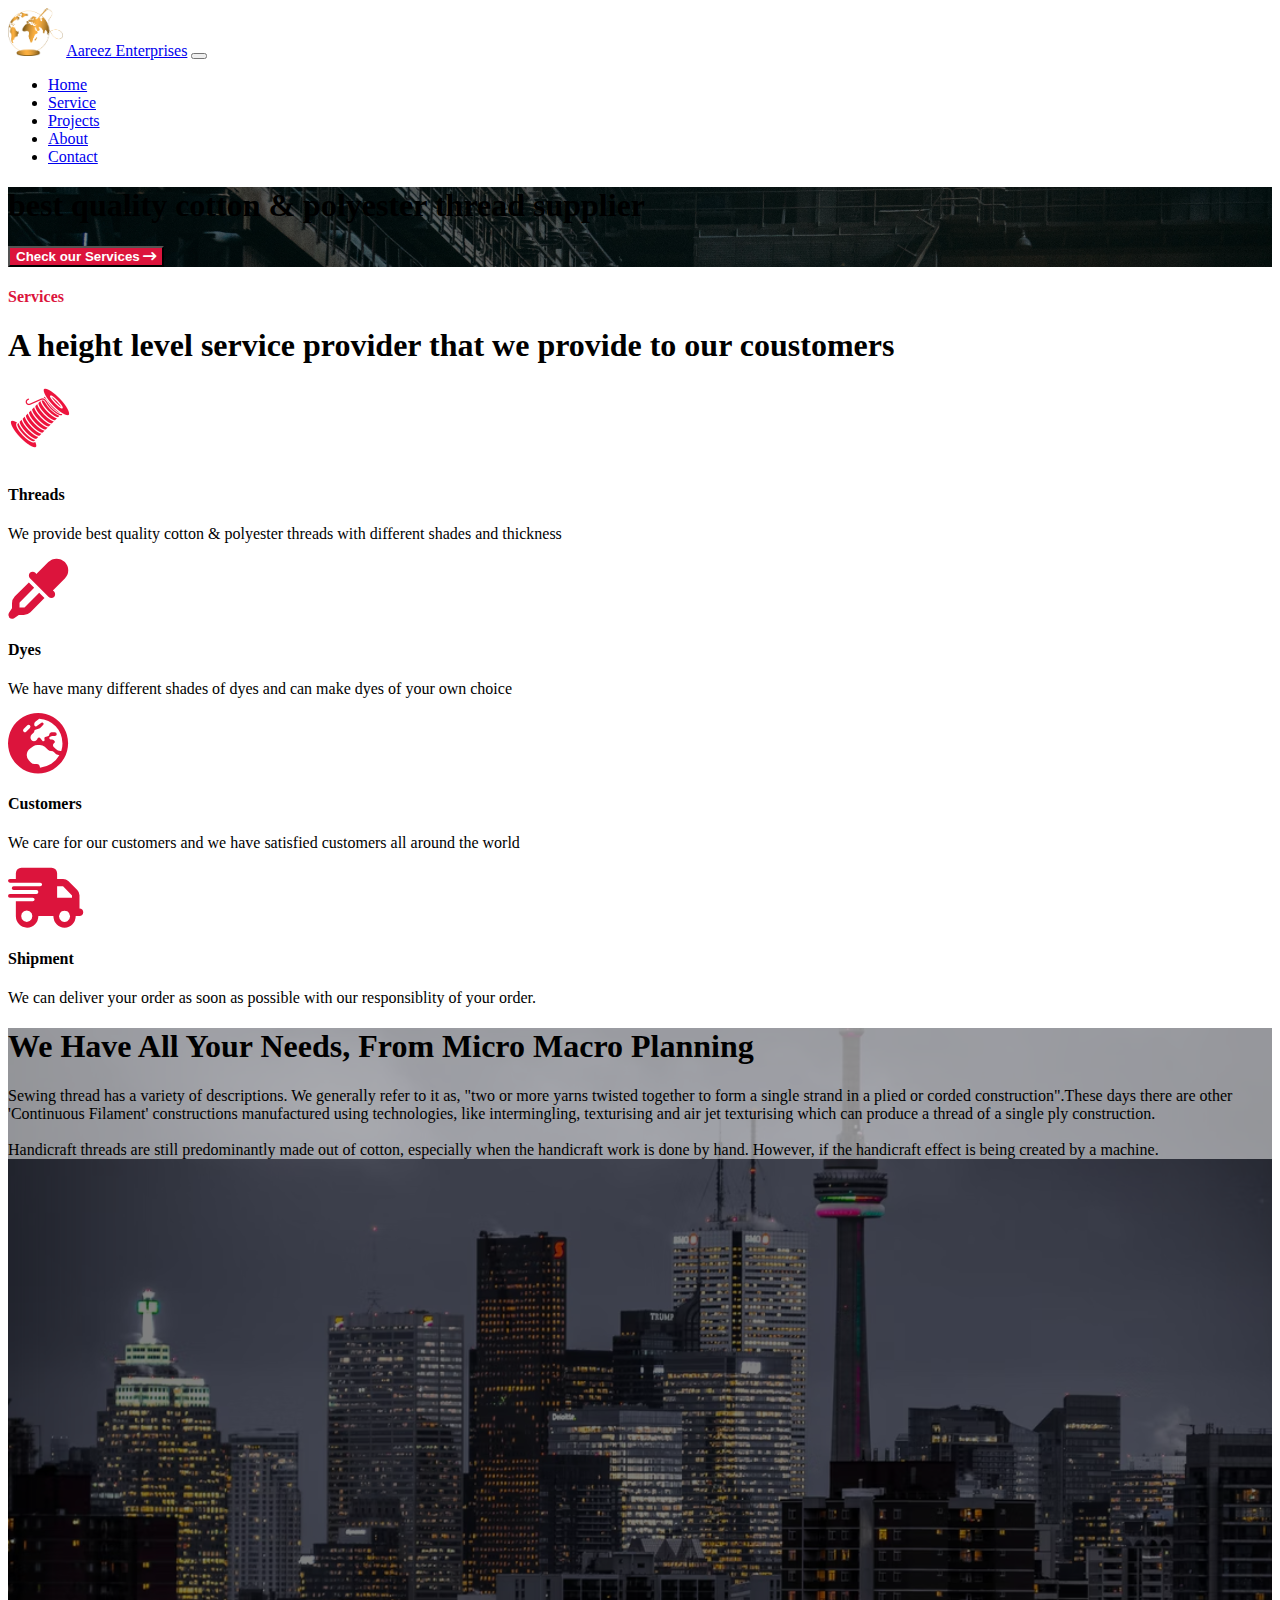
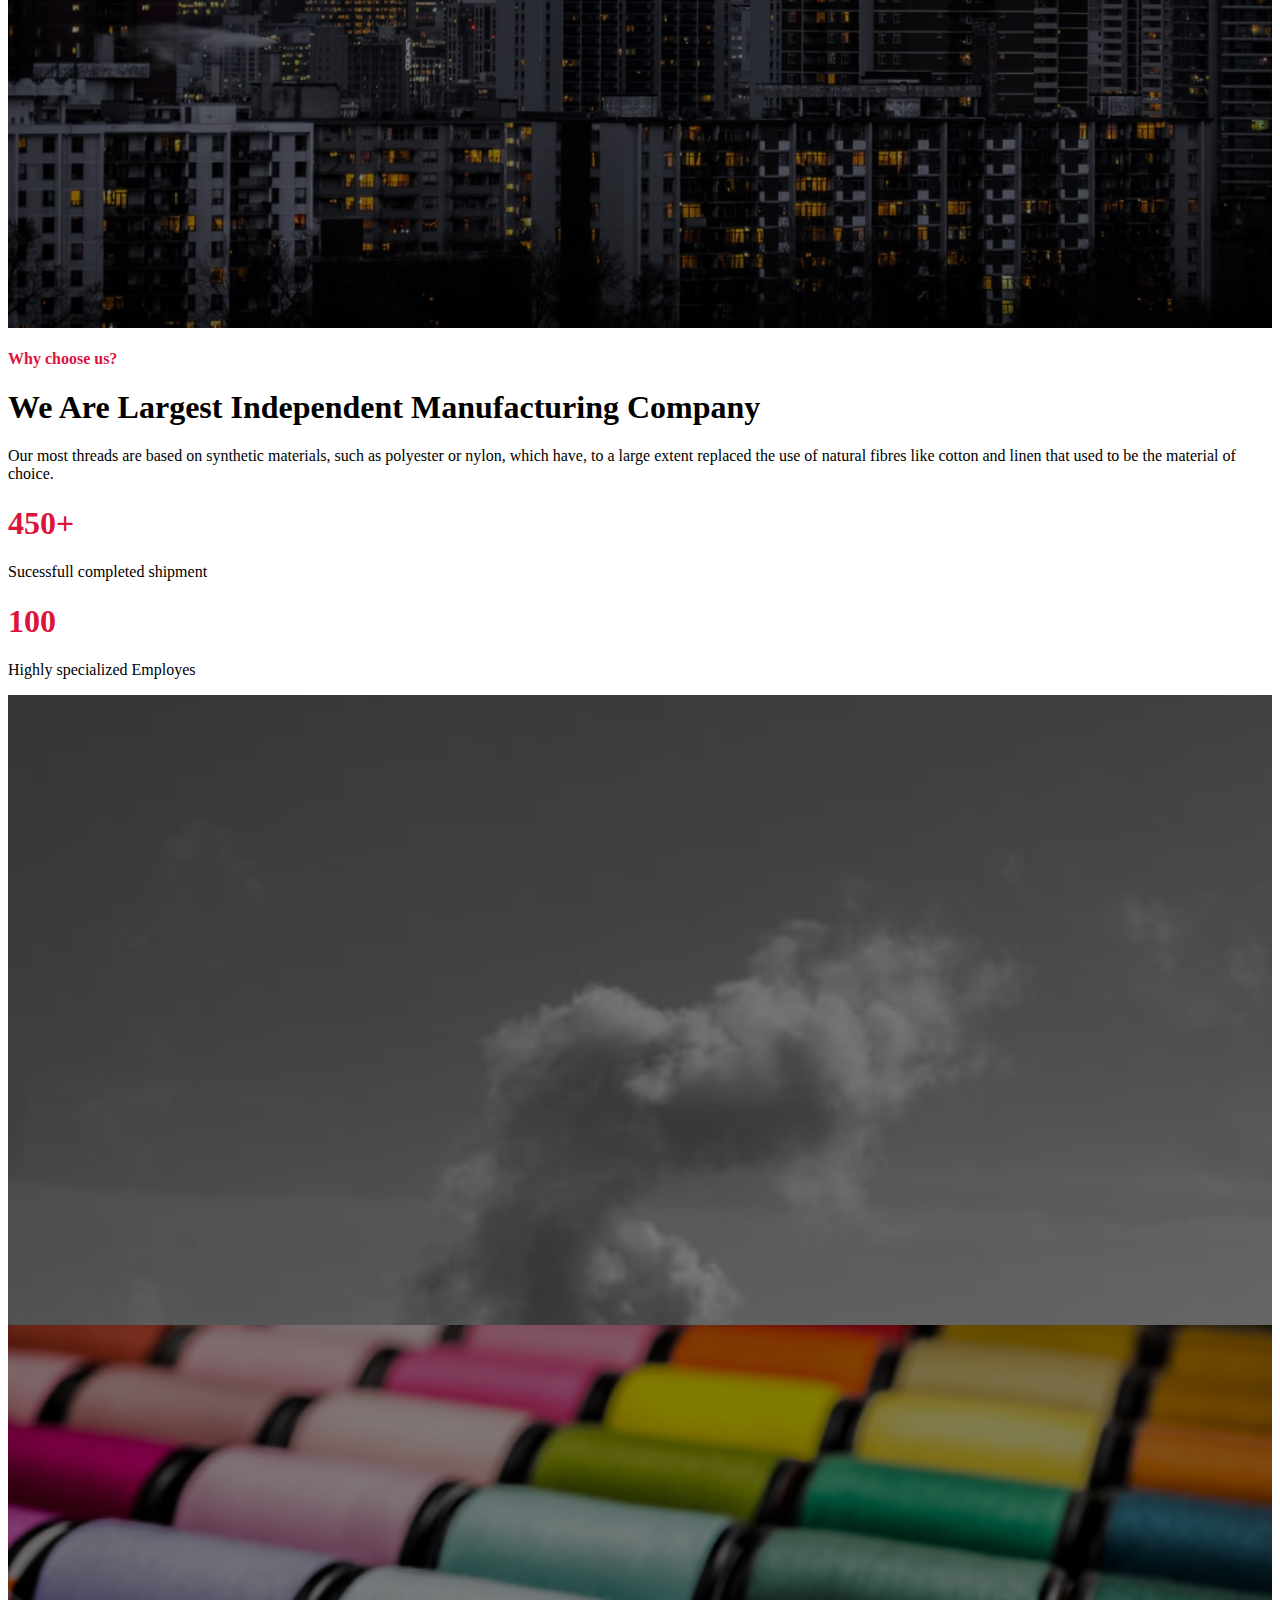
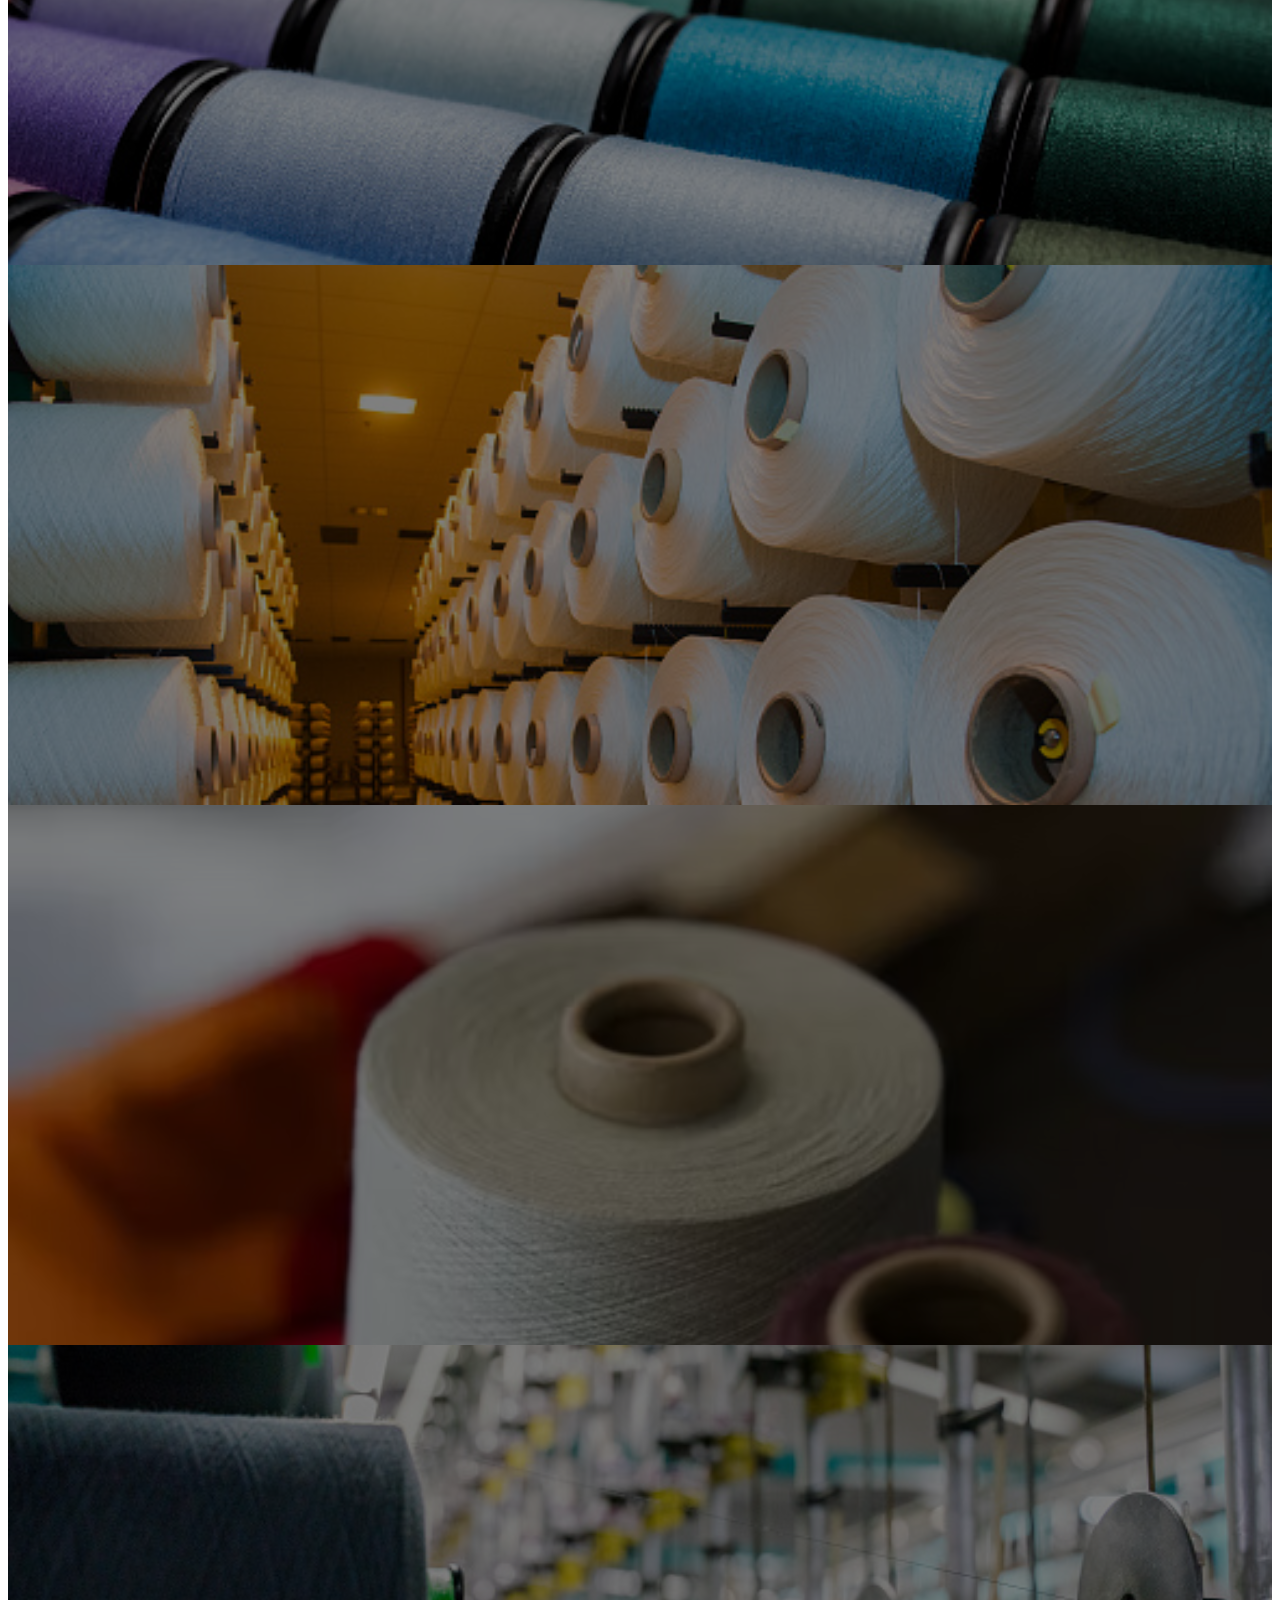
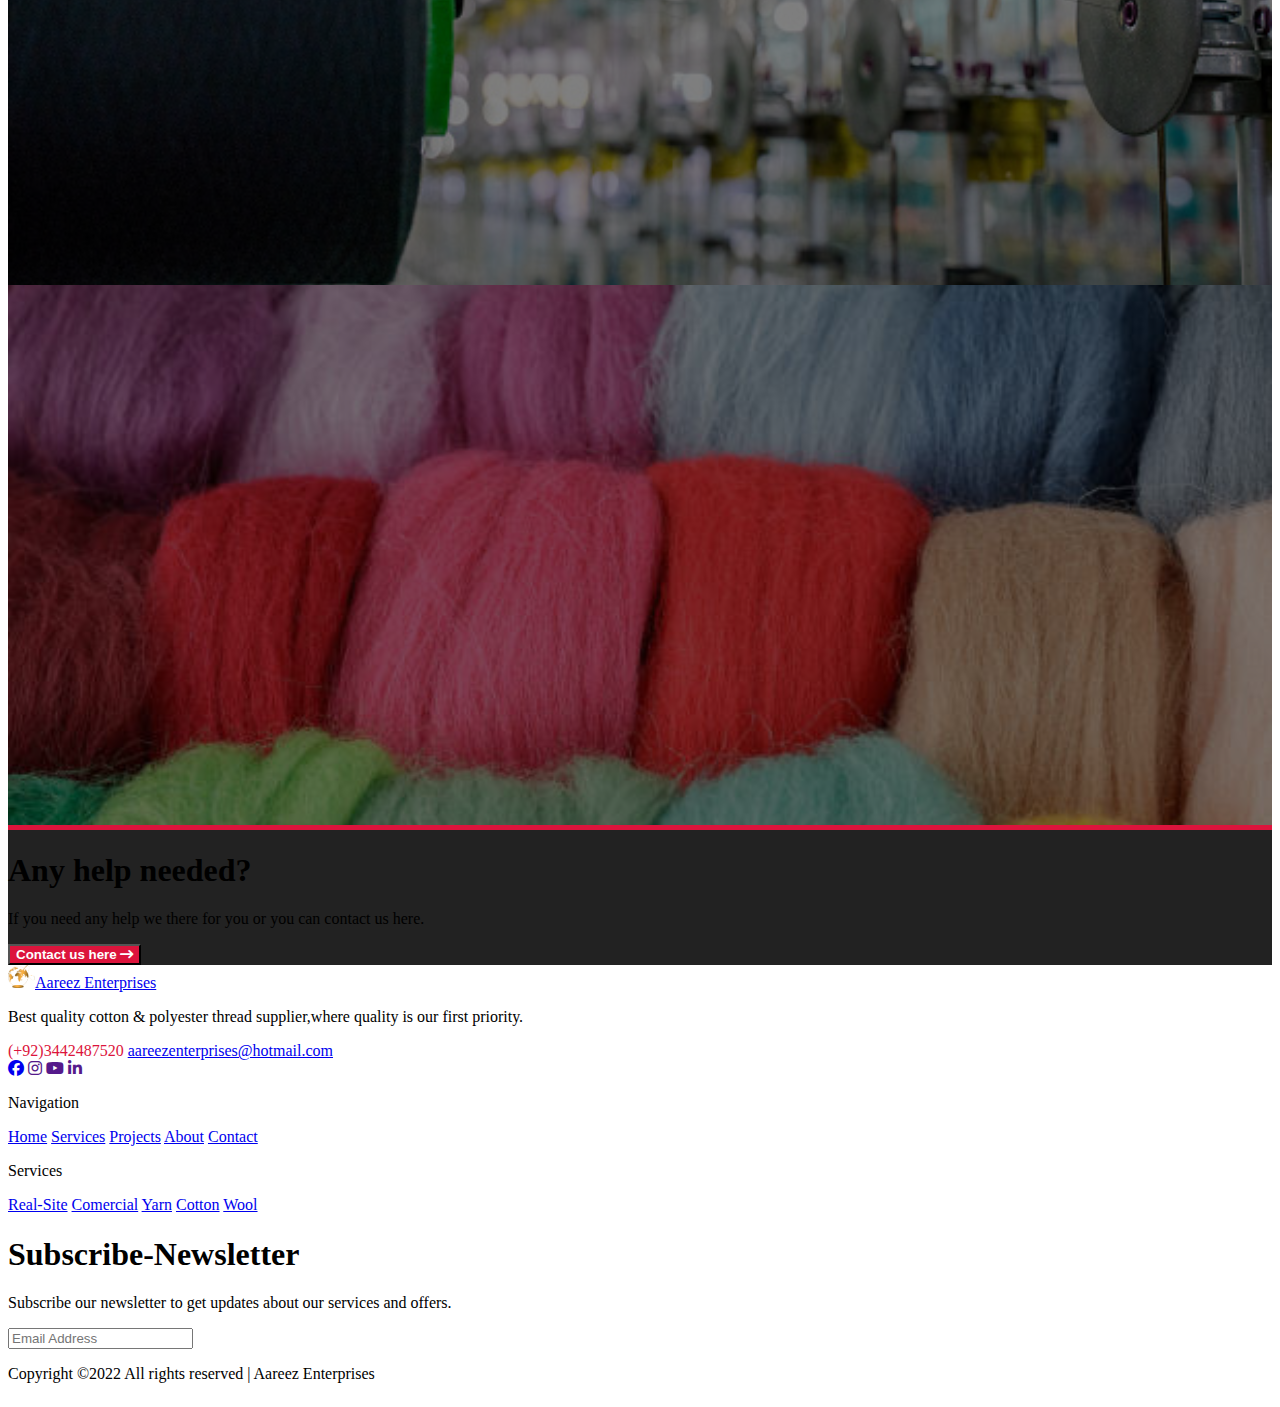
<file: index.html>
<!doctype html>
<html lang="en">

<head>
    <meta charset="utf-8">
    <meta name="viewport" content="width=device-width, initial-scale=1">
    <title>AAreezEnterprises</title>
    <link href="https://cdn.jsdelivr.net/npm/bootstrap@5.2.0/dist/css/bootstrap.min.css" rel="stylesheet"
        integrity="sha384-gH2yIJqKdNHPEq0n4Mqa/HGKIhSkIHeL5AyhkYV8i59U5AR6csBvApHHNl/vI1Bx" crossorigin="anonymous">

    <link rel="stylesheet" href="https://cdnjs.cloudflare.com/ajax/libs/font-awesome/6.1.2/css/all.min.css">
    <link rel="stylesheet" href="Style/style.css">
</head>

<body id="up">
    <a href="#up"><button class="rounded position-fixed  cusbtn" id="backToTopID"><i
                class="fa-solid fa-angle-up"></i></button></a>
    <nav class="navbar navbar-expand-lg fixed-top navbar-dark fixed-top p-md-3">
        <div class="container-fluid">
            <img src="./Images/logo.png" id="logo" alt=""> <a
                class="navbar-brand text-white fs-4 fw-semibold me-auto custom " href="#">
                Aareez Enterprises</a>
            <button class="navbar-toggler p-1" type="button" data-bs-toggle="collapse"
                data-bs-target="#navbarSupportedContent" aria-controls="navbarSupportedContent" aria-expanded="false"
                aria-label="Toggle navigation">
                <span class=" navbar-toggler-icon text-white "></span>
            </button>
            <div class="collapse navbar-collapse" id="navbarSupportedContent">
                <ul class="navbar-nav ms-auto me-5 mb-2 mb-lg-0">
                    <li class="nav-item">
                        <a class="nav-link ms-3 fw-semibold  text-white custom " aria-current="page"
                            href="index.html">Home</a>
                    </li>
                    <li class="nav-item">
                        <a class="nav-link ms-3 fw-semibold  text-white custom "
                            href="Services/service.html">Service</a>
                    </li>
                    <li class="nav-item">
                        <a class="nav-link ms-3 fw-semibold  text-white custom  " aria-current="page"
                            href="Services/projects.html">Projects</a>
                    </li>
                    <li class="nav-item">
                        <a class="nav-link ms-3 fw-semibold  text-white custom " href="Services/about.html">About</a>
                    </li>
                    <li class="nav-item">
                        <a class="nav-link ms-3 me-4 fw-semibold  text-white custom  " aria-current="page"
                            href="Services/contact.html">Contact</a>
                    </li>



                </ul>

            </div>
        </div>
    </nav>

    <div class="banner-image w-100 vh-100 d-flex justify-content-center align-items-center">
        <div class="w-cus">
            <h1 class="text-center text-white fs-1 fw-bolder pt-2 text-capitalize ">best quality cotton & polyester
                thread supplier</h1>
            <!-- <h1 class="text-center text-white fs-1 fw-bolder pb-2"> </h1> -->
            <div class="d-flex justify-content-center align-items-center">
                <a href="Services/service.html" class="text-decoration-none text-anc"> <button type="button"
                        class="btn cubtn btn-lg d-flex justify-content-center align-items-center">
                        Check
                        our
                        Services <i class="fa-solid fa-arrow-right-long ps-3"></i></button></a>
            </div>
        </div>

    </div>

    <div class="container p-5">

        <div class="row">
            <div class="col-md-6">
                <div>
                    <div>
                        <h4 class="fw-light fst-italic cstext">Services</h4>
                        <h1 class="fw-normal text-dark">A height level service provider that we provide to our
                            coustomers</h1>
                    </div>
                </div>
            </div>
        </div>

        <div class="row pt-4">
            <div class="col-md-3 pb-4">
                <div>
                    <div class="card">
                        <div class="card-body">
                            <i class="fa-solidfa-reel csicon d-flex justify-content-center align-items-center pb-3"><img
                                    src="./Images/icons8-thread-64.png" /></i>
                            <h4 class="d-flex justify-content-center align-items-center fst-italic fw-normal"> Threads
                            </h4 class="d-flex justify-content-center align-items-center">
                            <p class="card-text text-center">We provide best quality cotton & polyester threads with
                                different shades and thickness</p>
                        </div>
                    </div>
                </div>
            </div>

            <div class="col-md-3 pb-4">
                <div>
                    <div class="card">
                        <div class="card-body">
                            <i
                                class="fa-solid fa-eye-dropper csicon d-flex justify-content-center align-items-center pb-3"></i>
                            <h4 class="d-flex justify-content-center align-items-center fst-italic fw-normal"> Dyes
                            </h4 class="d-flex justify-content-center align-items-center">
                            <p class="card-text text-center">We have many different shades of dyes and can make dyes of
                                your own choice</p>
                        </div>
                    </div>
                </div>
            </div>
            <div class="col-md-3 pb-4">
                <div>
                    <div class="card">
                        <div class="card-body">
                            <i
                                class="fa-solid fa-earth-europe csicon d-flex justify-content-center align-items-center pb-3"></i>
                            <h4 class="d-flex justify-content-center align-items-center fst-italic fw-normal"> Customers
                            </h4 class="d-flex justify-content-center align-items-center">
                            <p class="card-text text-center">We care for our customers and we have satisfied customers
                                all around the world</p>
                        </div>
                    </div>
                </div>
            </div>
            <div class="col-md-3 pb-4">
                <div>
                    <div class="card">
                        <div class="card-body">
                            <i
                                class="fa-solid fa-truck-fast csicon d-flex justify-content-center align-items-center pb-3"></i>
                            <h4 class="d-flex justify-content-center align-items-center fst-italic fw-normal"> Shipment
                            </h4 class="d-flex justify-content-center align-items-center">
                            <p class="card-text text-center">We can deliver your order as soon as possible with our
                                responsiblity of your order.</p>
                        </div>
                    </div>
                </div>
            </div>


        </div>
    </div>



    <div class="  pt-5 container-fluid">
        <div class="row csimage d-flex justify-content-center  align-items-center">

            <div class="col-md-10 p-4 ">
                <div class=" ">
                    <div class="bg-whitecus  p-2 ">
                        <h1 class=" fw-normal  fst-italic">We Have All Your Needs, From Micro Macro Planning
                        </h1>
                        <p class=" fst-italic fw-bold ">Sewing thread has a variety of descriptions. We generally refer to
                            it as, "two or more yarns twisted together to form a single strand in a plied or corded
                            construction".These days there are other 'Continuous Filament' constructions
                            manufactured using technologies, like intermingling, texturising and air jet texturising
                            which can produce a thread of a single ply construction. <br><br>
                            Handicraft threads are still predominantly made out of cotton,
                            especially when the handicraft work is done by hand. However, if the handicraft effect
                            is being created by a machine.</p>
                    </div>
                </div>
            </div>
        </div>
    </div>

    <div class="container pt-5">
        <div class="row pt-5">
            <div class="col-md-6 p-5 ">
                <div class="pt-5">
                    <div>
                        <h4 class="fw-light fst-italic cstext pt-5">Why choose us?</h4>
                        <h1 class="fst-italic fw-normal text-dark">We Are Largest Independent Manufacturing Company</h1>
                        <p class="pt-4">Our most threads are based on synthetic
                            materials, such as polyester or nylon, which have, to a large extent replaced the use of
                            natural fibres like cotton and linen that used to be the material of choice.</p>
                        <div class="row ">
                            <div class="col-md-5">
                                <div>
                                    <div>
                                        <h1 class="cstext fw-bold pt-4 ">450+</h1>
                                        <p class="fst-italic fs-5 ">Sucessfull completed shipment</p>
                                    </div>
                                </div>
                            </div>

                            <div class="col-md-5">
                                <div>
                                    <div>
                                        <h1 class="cstext fw-bold pt-4 ">100</h1>
                                        <p class="fst-italic fs-5 ">Highly specialized Employes</p>
                                    </div>
                                </div>
                            </div>
                        </div>
                    </div>
                </div>
            </div>
            <div class="col-md-6">
                <div>
                    <div class="csimage2">

                    </div>
                </div>
            </div>
        </div>
    </div>


    <div class="container-fluid p-5 ">
        <div class="row">
            <div class="col-lg-6 gx-0">
                <div class="p1"></div>
            </div>
            <div class="col-lg-6 gx-0">
                <div class="p2"></div>
            </div>
        </div>
        <div class="row">
            <div class="col-lg-4 gx-0">
                <div class="p3"></div>
            </div>
            <div class="col-lg-4 gx-0">
                <div class="p4"></div>
            </div>
            <div class="col-lg-4 gx-0">
                <div class="p5"></div>
            </div>
        </div>
    </div>

    <div class="container-fluid csbg ">
        <div class="row">
            <div class="col-md-6 p-5">
                <div>
                    <div class="">
                        <h1 class="fw-semibold text-white fs-2">Any help needed?</h1>
                        <p class=" pt-2 w-75 text-white">If you need any help we there for you or you can contact us
                            here.</p>
                    </div>
                </div>
            </div>

            <div class="col-md-6 ">
                <div class="">
                    <div class="d-flex justify-content-center align-items-center p-5">
                        <a href="Services/contact.html" class="text-decoration-none text-anc ">
                            <button type="button"
                                class="btn cubtn btn-lg d-flex justify-content-center align-items-center "> Contact us
                                here <i class="fa-solid fa-arrow-right-long ps-3"></i></button></a>
                    </div>
                </div>
            </div>
        </div>
    </div>


    <div class="conatiner-fluid d-flex justify-content-center align-items-center p-3 bg-white">
        <div class="row">
            <div class="col-md-4">
                <div>
                    <div>
                        <div class="d-flex  align-items-center">
                            <img src="./Images/logo.png" class="flogo" alt=""><a href="#up"
                                class="text-dark fw-semibold text-decoration-none fs-5 ">Aareez Enterprises</a>
                        </div>
                        <div class="pt-4">
                            <p class="w-75">Best quality cotton & polyester
                                thread supplier,where quality is our first priority.
                            </p>
                        </div>
                        <div>
                            <a class="csa fw-bold pt-3" href="#">(+92)3442487520</a>
                            <a href="#" class="d-block text-dark  pt-3">aareezenterprises@hotmail.com</a>
                        </div>
                        <div class="pt-3">
                            <a href="#" class="text-decoration-none"> <i
                                    class="fa-brands fa-facebook ps-1 fs-5 text-dark"></i></a>
                            <a href="" class="text-decoration-none"><i
                                    class="fa-brands fa-instagram ps-1 fs-5 text-dark"></i></a>
                            <a href="" class="text-decoration-none"><i
                                    class="fa-brands fa-youtube ps-1 fs-5 text-dark"></i></a>
                            <a href="" class="text-decoration-none"> <i
                                    class="fa-brands fa-linkedin-in ps-1 fs-5 text-dark"></i></a>



                        </div>
                    </div>
                </div>
            </div>
            <div class="col-md-2 ">
                <div>
                    <div>
                        <p class="fs-5 fw-semibold pt-2">Navigation</p>

                        <a href="index.html" class="d-block text-black-50 text-decoration-underline  pt-2">Home</a>
                        <a href="Services/service.html" class="d-block text-black-50 text-decoration-underline pt-2">Services</a>
                        <a href="Services/projects.html" class="d-block text-black-50 text-decoration-underline pt-2">Projects</a>
                        <a href="Services/about.html" class="d-block text-black-50 text-decoration-underline pt-2">About</a>
                        <a href="Services/contact.html" class="d-block text-black-50 text-decoration-underline pt-2">Contact</a>
                    </div>
                </div>
            </div>

            <div class="col-md-2">
                <div>
                    <div>
                        <p class="fs-5 fw-semibold pt-2">Services</p>

                        <a href="#" class="d-block text-black-50 text-decoration-none  pt-2">Real-Site</a>
                        <a href="#" class="d-block text-black-50 text-decoration-none pt-2">Comercial</a>
                        <a href="#" class="d-block text-black-50 text-decoration-none pt-2">Yarn</a>
                        <a href="#" class="d-block text-black-50 text-decoration-none pt-2">Cotton</a>
                        <a href="#" class="d-block text-black-50 text-decoration-none pt-2">Wool</a>
                    </div>
                </div>
            </div>

            <div class="col-md-4">
                <div class="">
                    <div class="">
                        <h1 class="fw-semibold pt-2   fs-4 ">Subscribe-Newsletter</h1>
                        <p class="text-dark-50 pt-3 w-75 ">Subscribe our newsletter to get updates about our
                            services and offers.</p>
                        <div class="pt-2 ">
                            <input type="email" class="form-control w-75" id="exampleInputEmail1"
                                placeholder="Email Address" aria-describedby="emailHelp">

                        </div>
                    </div>

                </div>
            </div>
        </div>

    </div>
    <div class="conatiner-fluid cccc">
        <div class="row pt-5 ">
            <div class="col-md-12">
                <div>
                    <div class="text-center ">
                        <p>Copyright ©2022 All rights reserved | Aareez Enterprises</p>
                    </div>
                </div>
            </div>
        </div>
    </div>
    <script src="Script/app.js"></script>
    <script src="https://cdn.jsdelivr.net/npm/bootstrap@5.2.0/dist/js/bootstrap.bundle.min.js"
        integrity="sha384-A3rJD856KowSb7dwlZdYEkO39Gagi7vIsF0jrRAoQmDKKtQBHUuLZ9AsSv4jD4Xa"
        crossorigin="anonymous"></script>
</body>

</html>
</file>
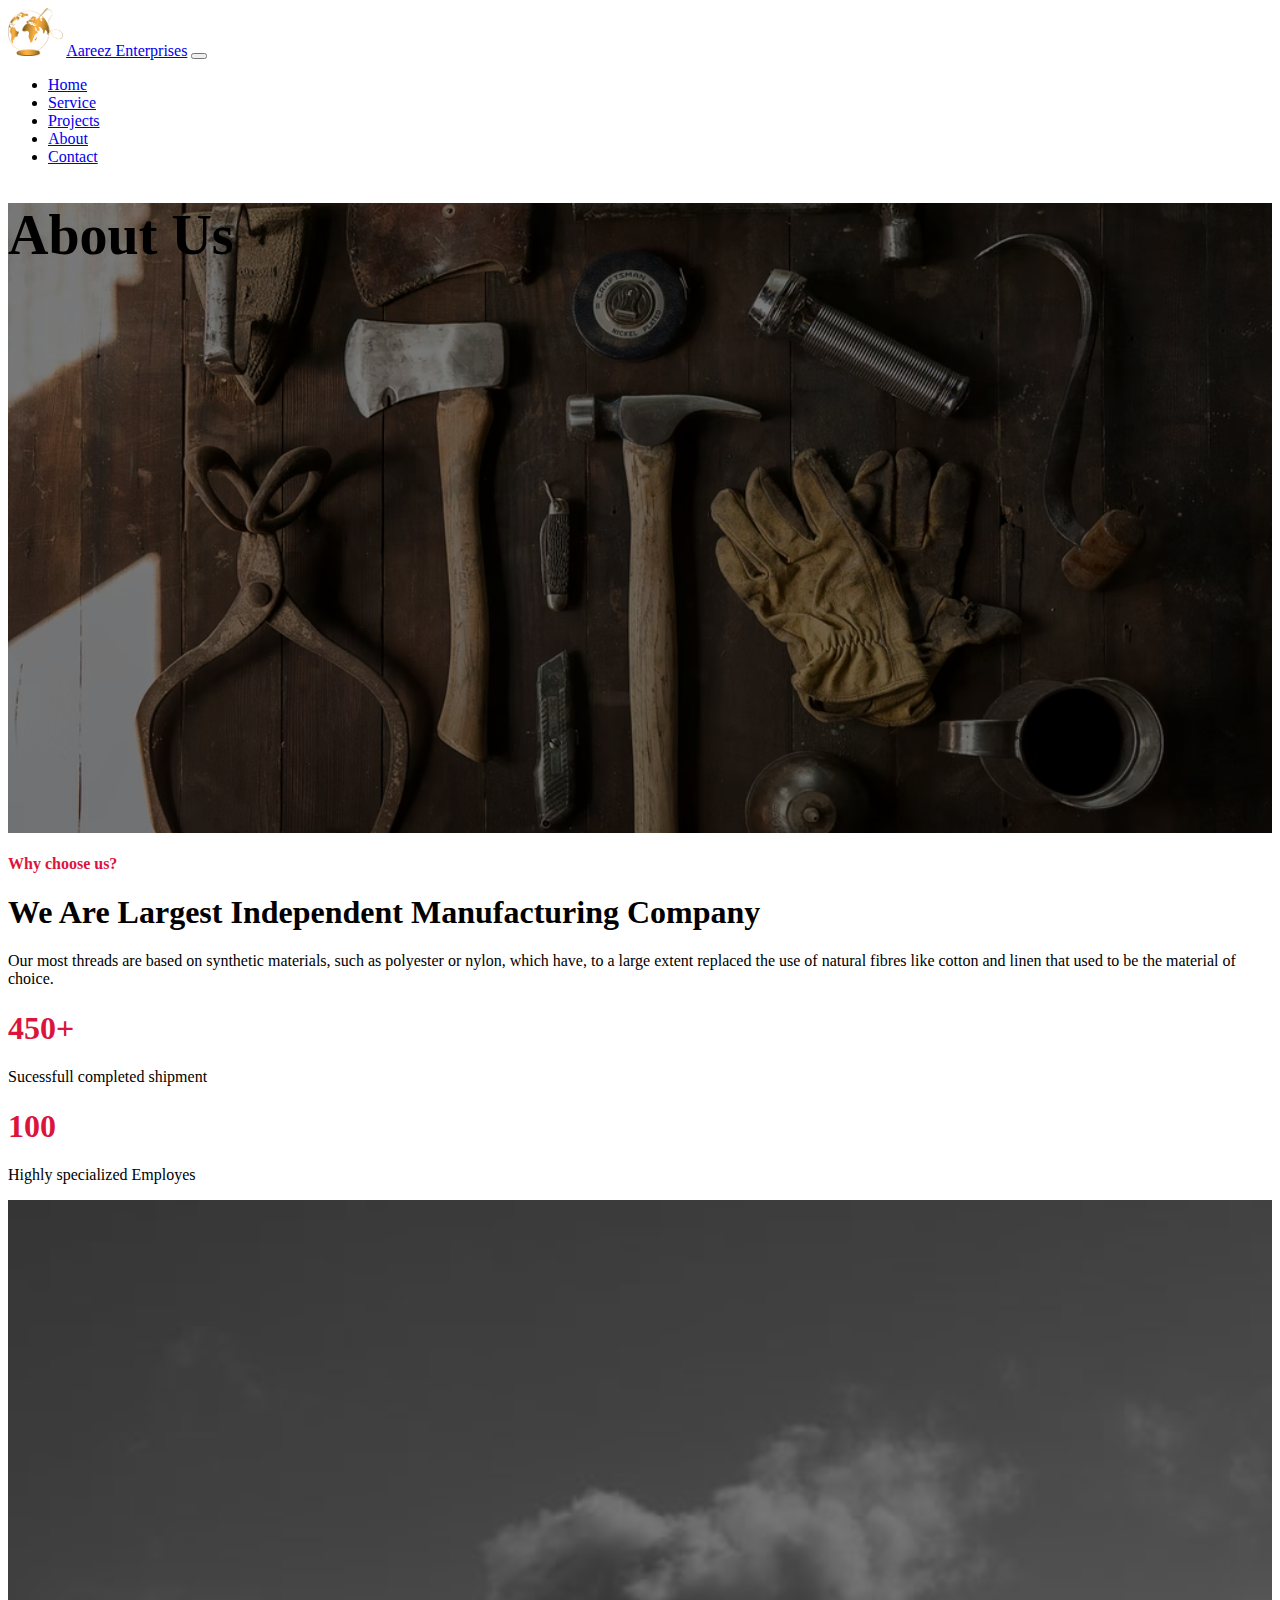
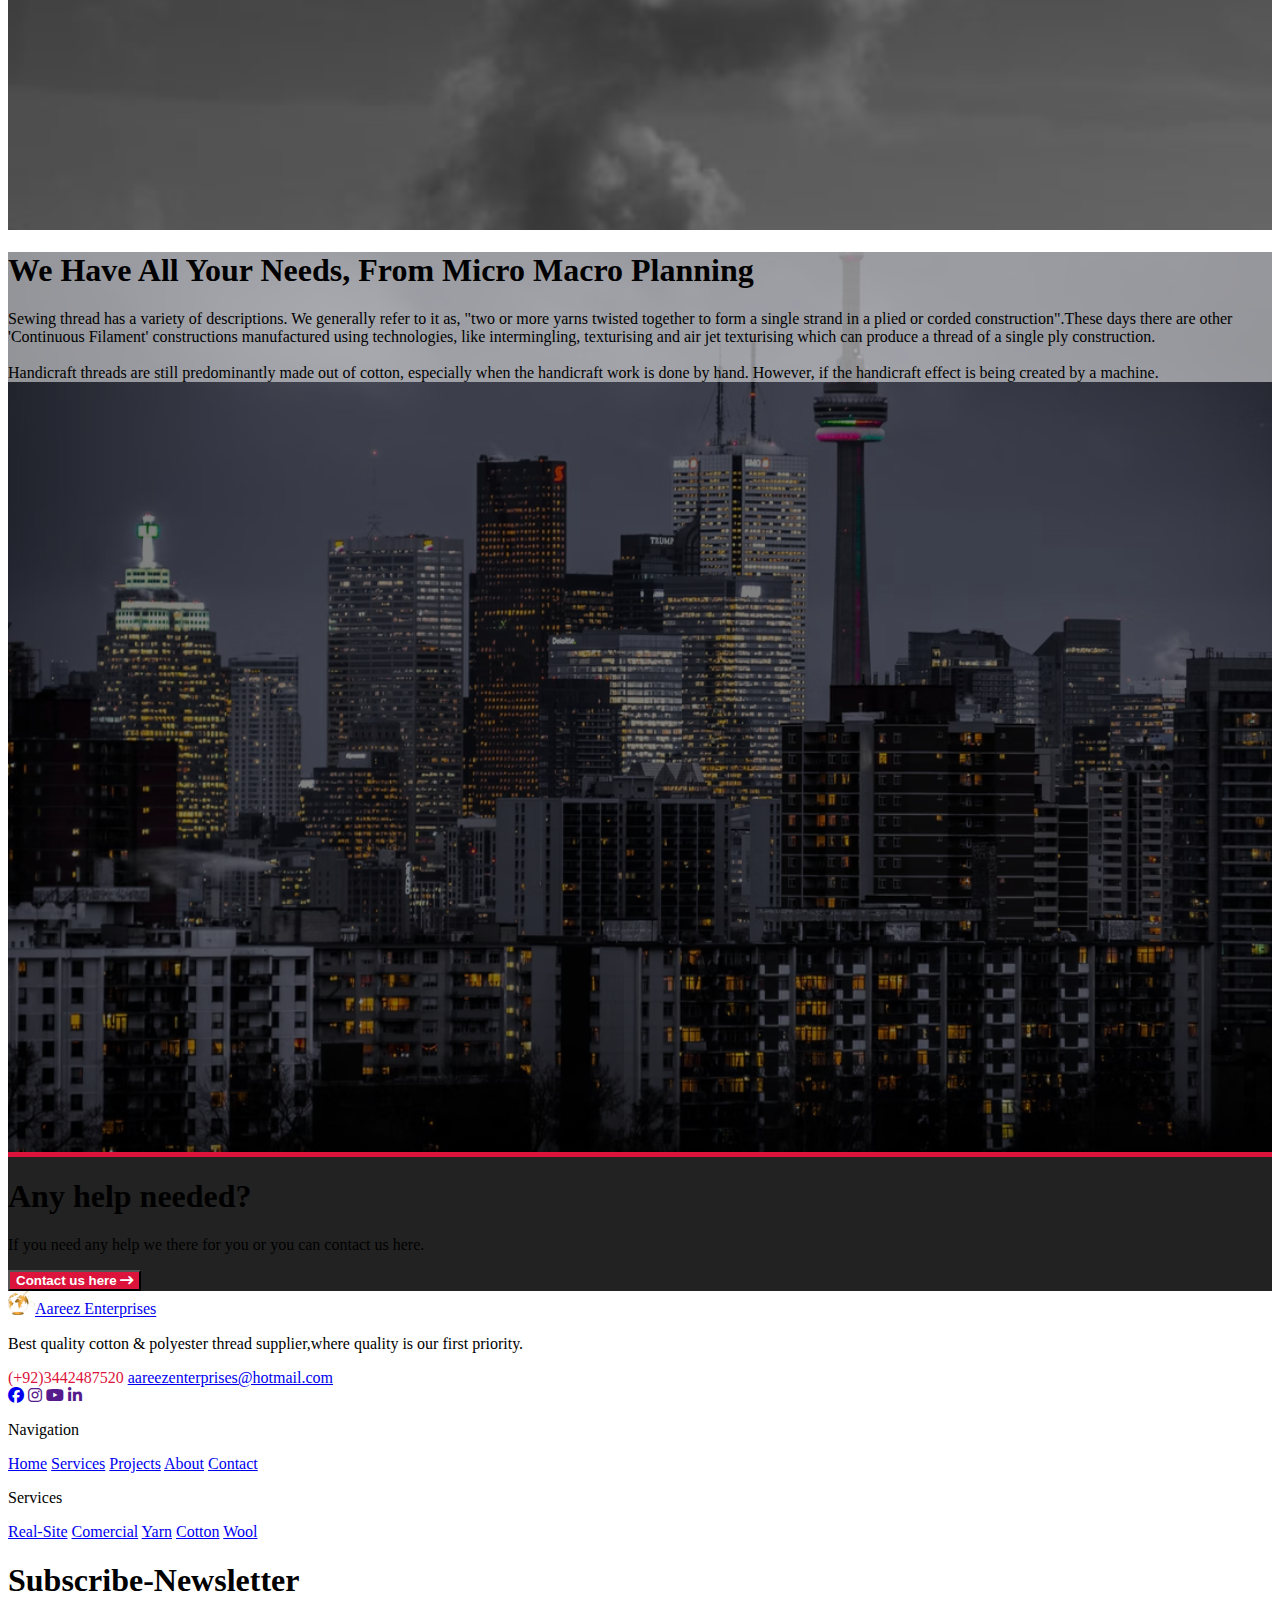
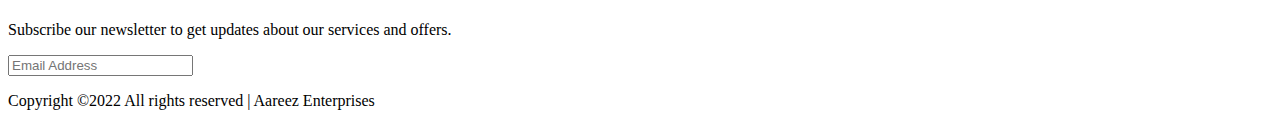
<file: Services/about.html>
<!doctype html>
<html lang="en">

<head>
    <meta charset="utf-8">
    <meta name="viewport" content="width=device-width, initial-scale=1">
    <title>AareezEnterprises</title>
    <link href="https://cdn.jsdelivr.net/npm/bootstrap@5.2.0/dist/css/bootstrap.min.css" rel="stylesheet"
        integrity="sha384-gH2yIJqKdNHPEq0n4Mqa/HGKIhSkIHeL5AyhkYV8i59U5AR6csBvApHHNl/vI1Bx" crossorigin="anonymous">

    <link rel="stylesheet" href="https://cdnjs.cloudflare.com/ajax/libs/font-awesome/6.1.2/css/all.min.css">
    <link rel="stylesheet" href="../Style/style.css">
</head>

<body id="up">

    <a href="#up"><button class="rounded position-fixed  cusbtn" id="backToTopID"><i
                class="fa-solid fa-angle-up"></i></button></a>
    <nav class="navbar navbar-expand-lg fixed-top navbar-dark fixed-top p-md-3">
        <div class="container-fluid">
            <img src=".././Images/logo.png" id="logo" alt=""> <a
                class="navbar-brand text-white fs-4 fw-semibold me-auto custom " href="#">
                Aareez Enterprises</a>
            <button class="navbar-toggler p-1" type="button" data-bs-toggle="collapse"
                data-bs-target="#navbarSupportedContent" aria-controls="navbarSupportedContent" aria-expanded="false"
                aria-label="Toggle navigation">
                <span class=" navbar-toggler-icon text-white "></span>
            </button>
            <div class="collapse navbar-collapse" id="navbarSupportedContent">
                <ul class="navbar-nav ms-auto me-5 mb-2 mb-lg-0">
                    <li class="nav-item">
                        <a class="nav-link ms-3 fw-semibold  text-white custom " aria-current="page"
                            href="../index.html">Home</a>
                    </li>
                    <li class="nav-item">
                        <a class="nav-link ms-3 fw-semibold  text-white custom "
                            href="../Services/service.html">Service</a>
                    </li>
                    <li class="nav-item">
                        <a class="nav-link ms-3 fw-semibold  text-white custom  " aria-current="page"
                            href="../Services/projects.html">Projects</a>
                    </li>
                    <li class="nav-item">
                        <a class="nav-link ms-3 fw-semibold  text-white custom " href="../Services/about.html">About</a>
                    </li>
                    <li class="nav-item">
                        <a class="nav-link ms-3 me-4 fw-semibold  text-white custom  " aria-current="page"
                            href="../Services/contact.html">Contact</a>
                    </li>



                </ul>

            </div>
        </div>
    </nav>

    <div class="banner-image4 w-100  d-flex justify-content-center align-items-center">
        <div class="w-cus">
            <h1 class="text-center text-white cus-fs fw-bolder pt-2 text-capitalize ">About Us</h1>
        </div>

    </div>
    <div class="container pt-5 pb-3">
        <div class="row pt-5">
            <div class="col-md-6 p-5 ">
                <div class="pt-5">
                    <div>
                        <h4 class="fw-light fst-italic cstext pt-5">Why choose us?</h4>
                        <h1 class="fst-italic fw-normal text-dark">We Are Largest Independent Manufacturing Company</h1>
                        <p class="pt-4">Our most threads are based on synthetic
                            materials, such as polyester or nylon, which have, to a large extent replaced the use of
                            natural fibres like cotton and linen that used to be the material of choice.</p>
                        <div class="row ">
                            <div class="col-md-5">
                                <div>
                                    <div>
                                        <h1 class="cstext fw-bold pt-4 ">450+</h1>
                                        <p class="fst-italic fs-5 ">Sucessfull completed shipment</p>
                                    </div>
                                </div>
                            </div>

                            <div class="col-md-5">
                                <div>
                                    <div>
                                        <h1 class="cstext fw-bold pt-4 ">100</h1>
                                        <p class="fst-italic fs-5 ">Highly specialized Employes</p>
                                    </div>
                                </div>
                            </div>
                        </div>
                    </div>
                </div>
            </div>
            <div class="col-md-6">
                <div>
                    <div class="csimage2">

                    </div>
                </div>
            </div>
        </div>
    </div>


    <div class="  pt-5 container-fluid">
        <div class="row csimage d-flex justify-content-center  align-items-center">

            <div class="col-md-10 p-4 ">
                <div class=" ">
                    <div class="bg-whitecus  p-2 ">
                        <h1 class=" fw-normal  fst-italic">We Have All Your Needs, From Micro Macro Planning
                        </h1>
                        <p class=" fst-italic fw-bold ">Sewing thread has a variety of descriptions. We generally refer to
                            it as, "two or more yarns twisted together to form a single strand in a plied or corded
                            construction".These days there are other 'Continuous Filament' constructions
                            manufactured using technologies, like intermingling, texturising and air jet texturising
                            which can produce a thread of a single ply construction. <br><br>
                            Handicraft threads are still predominantly made out of cotton,
                            especially when the handicraft work is done by hand. However, if the handicraft effect
                            is being created by a machine.</p>
                    </div>
                </div>
            </div>
        </div>
    </div>



    <div class="pt-5">
        <div class="container-fluid pt-5 csower">

            <div class="row csbg p-3 pt-5">
                <div class="col-md-6 p-5 pt-5">
                    <div>
                        <div class="">
                            <h1 class="fw-semibold text-white fs-2">Any help needed?</h1>
                            <p class=" pt-2 w-75 text-white">If you need any help we there for you or you can contact us
                                here.</p>
                        </div>
                    </div>
                </div>

                <div class="col-md-6  ">
                    <div class="">
                        <div class="d-flex justify-content-center align-items-center p-5">
                            <a href="contact.html" class="text-decoration-none text-anc ">
                                <button type="button"
                                    class="btn cubtn btn-lg d-flex justify-content-center align-items-center "> Contact
                                    us
                                    here <i class="fa-solid fa-arrow-right-long ps-3"></i></button></a>
                        </div>
                    </div>
                </div>
            </div>
        </div>
    </div>




    <div class="conatiner-fluid d-flex justify-content-center align-items-center p-3 bg-white">
        <div class="row">
            <div class="col-md-4">
                <div>
                    <div>
                        <div class="d-flex  align-items-center">
                            <img src=".././Images/logo.png" class="flogo" alt=""><a href="#up"
                                class="text-dark fw-semibold text-decoration-none fs-5 ">Aareez Enterprises</a>
                        </div>
                        <div class="pt-4">
                            <p class="w-75">Best quality cotton & polyester
                                thread supplier,where quality is our first priority.
                            </p>
                        </div>
                        <div>
                            <a class="csa fw-bold pt-3" href="#">(+92)3442487520</a>
                            <a href="#" class="d-block text-dark  pt-3">aareezenterprises@hotmail.com</a>
                        </div>
                        <div class="pt-3">
                            <a href="#" class="text-decoration-none"> <i
                                    class="fa-brands fa-facebook ps-1 fs-5 text-dark"></i></a>
                            <a href="" class="text-decoration-none"><i
                                    class="fa-brands fa-instagram ps-1 fs-5 text-dark"></i></a>
                            <a href="" class="text-decoration-none"><i
                                    class="fa-brands fa-youtube ps-1 fs-5 text-dark"></i></a>
                            <a href="" class="text-decoration-none"> <i
                                    class="fa-brands fa-linkedin-in ps-1 fs-5 text-dark"></i></a>



                        </div>
                    </div>
                </div>
            </div>
            <div class="col-md-2 ">
                <div>
                    <div>
                        <p class="fs-5 fw-semibold pt-2">Navigation</p>

                        <a href="../index.html" class="d-block text-black-50 text-decoration-underline  pt-2">Home</a>
                        <a href="service.html" class="d-block text-black-50 text-decoration-underline pt-2">Services</a>
                        <a href="projects.html"
                            class="d-block text-black-50 text-decoration-underline pt-2">Projects</a>
                        <a href="about.html" class="d-block text-black-50 text-decoration-underline pt-2">About</a>
                        <a href="contact.html" class="d-block text-black-50 text-decoration-underline pt-2">Contact</a>
                    </div>
                </div>
            </div>

            <div class="col-md-2">
                <div>
                    <div>
                        <p class="fs-5 fw-semibold pt-2">Services</p>

                        <a href="#" class="d-block text-black-50 text-decoration-none  pt-2">Real-Site</a>
                        <a href="#" class="d-block text-black-50 text-decoration-none pt-2">Comercial</a>
                        <a href="#" class="d-block text-black-50 text-decoration-none pt-2">Yarn</a>
                        <a href="#" class="d-block text-black-50 text-decoration-none pt-2">Cotton</a>
                        <a href="#" class="d-block text-black-50 text-decoration-none pt-2">Wool</a>
                    </div>
                </div>
            </div>

            <div class="col-md-4">
                <div class="">
                    <div class="">
                        <h1 class="fw-semibold pt-2   fs-4 ">Subscribe-Newsletter</h1>
                        <p class="text-dark-50 pt-3 w-75 ">Subscribe our newsletter to get updates about our
                            services and offers.</p>
                        <div class="pt-2 ">
                            <input type="email" class="form-control w-75" id="exampleInputEmail1"
                                placeholder="Email Address" aria-describedby="emailHelp">

                        </div>
                    </div>

                </div>
            </div>
        </div>

    </div>
    <div class="conatiner-fluid cccc">
        <div class="row pt-5 ">
            <div class="col-md-12">
                <div>
                    <div class="text-center ">
                        <p>Copyright ©2022 All rights reserved | Aareez Enterprises</p>
                    </div>
                </div>
            </div>
        </div>
    </div>
    <script src="../Script/app.js"></script>
    <script src="https://cdn.jsdelivr.net/npm/bootstrap@5.2.0/dist/js/bootstrap.bundle.min.js"
        integrity="sha384-A3rJD856KowSb7dwlZdYEkO39Gagi7vIsF0jrRAoQmDKKtQBHUuLZ9AsSv4jD4Xa"
        crossorigin="anonymous"></script>
</body>

</html>
</file>
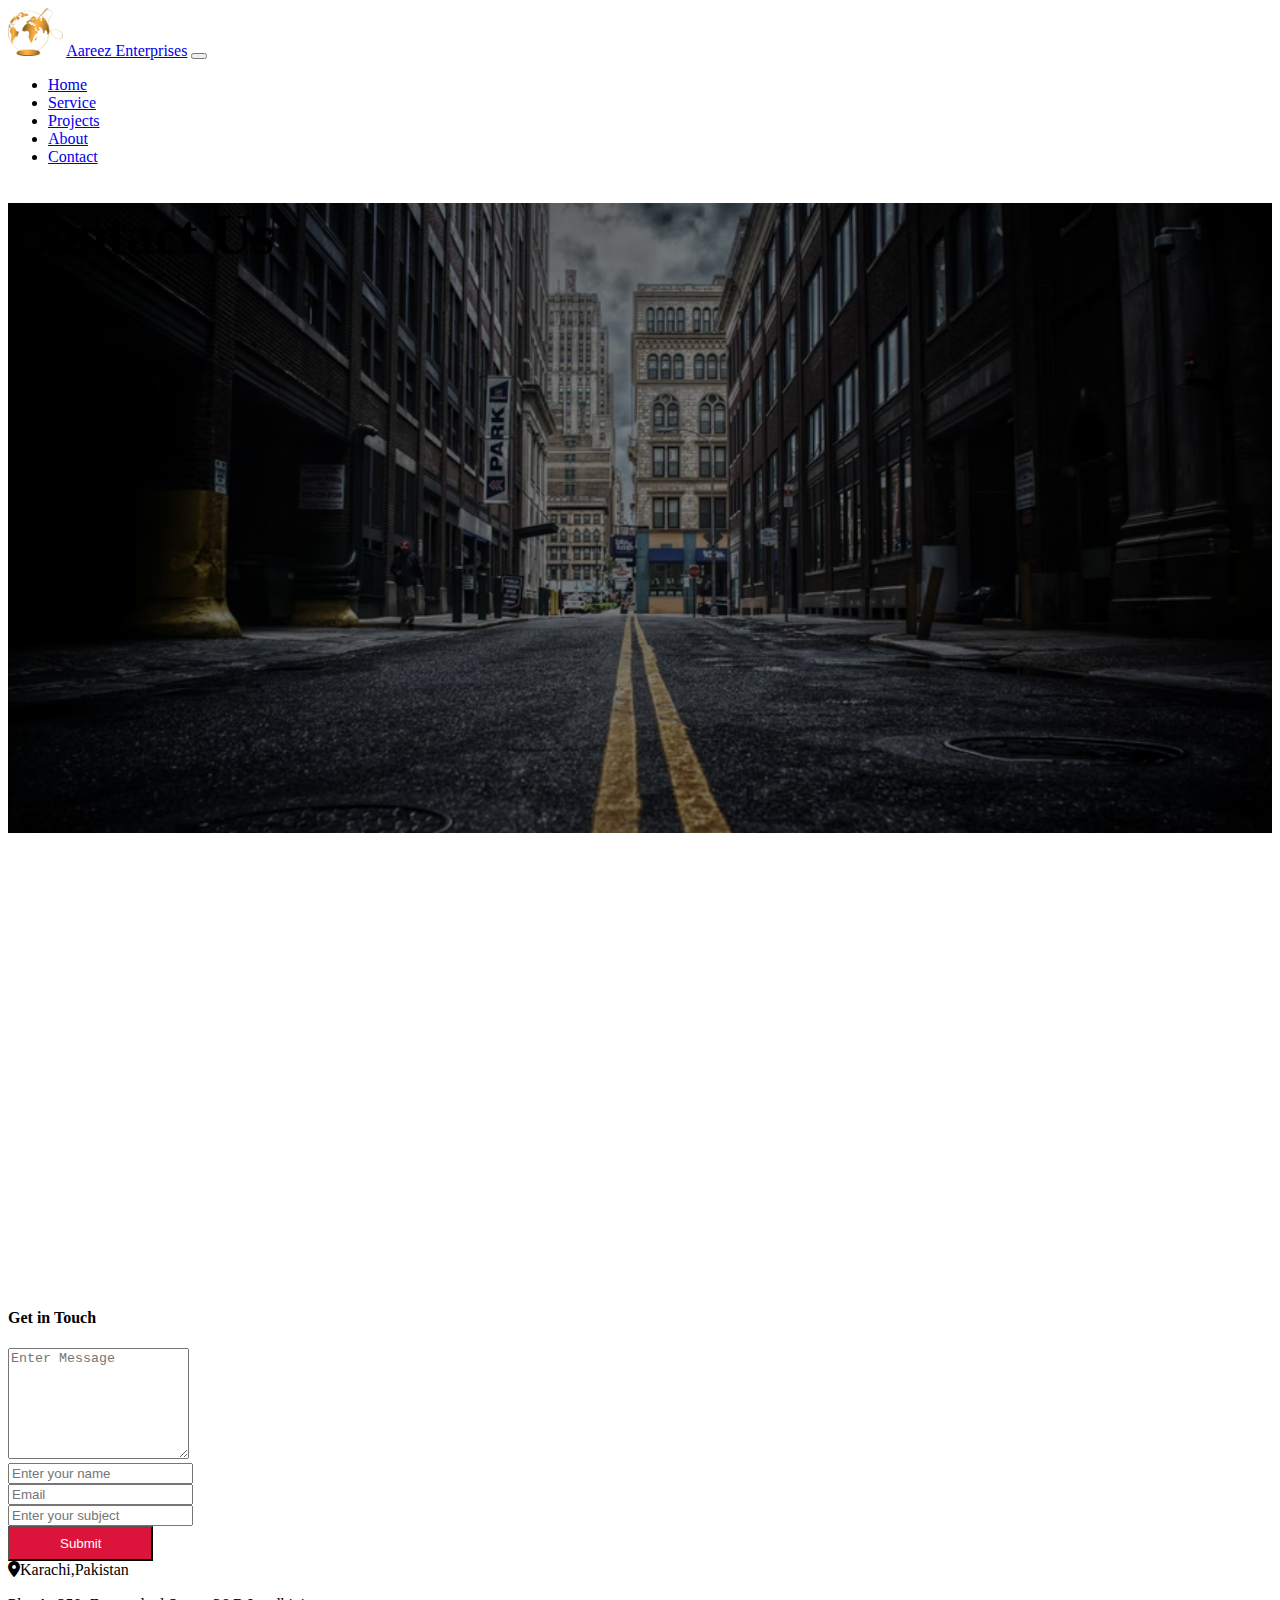
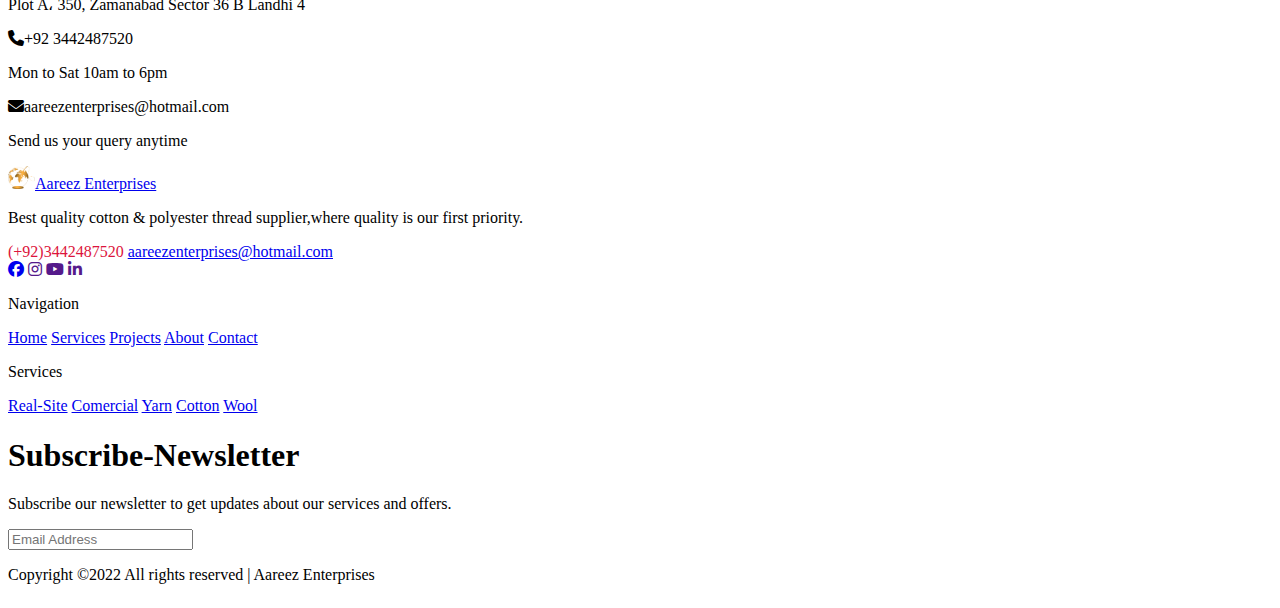
<file: Services/contact.html>
<!doctype html>
<html lang="en">

<head>
    <meta charset="utf-8">
    <meta name="viewport" content="width=device-width, initial-scale=1">
    <title>AareezEnterprises</title>
    <link href="https://cdn.jsdelivr.net/npm/bootstrap@5.2.0/dist/css/bootstrap.min.css" rel="stylesheet"
        integrity="sha384-gH2yIJqKdNHPEq0n4Mqa/HGKIhSkIHeL5AyhkYV8i59U5AR6csBvApHHNl/vI1Bx" crossorigin="anonymous">

    <link rel="stylesheet" href="https://cdnjs.cloudflare.com/ajax/libs/font-awesome/6.1.2/css/all.min.css">
    <link rel="stylesheet" href="../Style/style.css">
</head>

<body id="up">
    <a href="#up"><button class="rounded position-fixed  cusbtn" id="backToTopID"><i
                class="fa-solid fa-angle-up"></i></button></a>
    <nav class="navbar navbar-expand-lg fixed-top navbar-dark fixed-top p-md-3">
        <div class="container-fluid">
            <img src=".././Images/logo.png" id="logo" alt=""> <a
                class="navbar-brand text-white fs-4 fw-semibold me-auto custom " href="#">
                Aareez Enterprises</a>
            <button class="navbar-toggler p-1" type="button" data-bs-toggle="collapse"
                data-bs-target="#navbarSupportedContent" aria-controls="navbarSupportedContent" aria-expanded="false"
                aria-label="Toggle navigation">
                <span class=" navbar-toggler-icon text-white "></span>
            </button>
            <div class="collapse navbar-collapse" id="navbarSupportedContent">
                <ul class="navbar-nav ms-auto me-5 mb-2 mb-lg-0">
                    <li class="nav-item">
                        <a class="nav-link ms-3 fw-semibold  text-white custom " aria-current="page"
                            href="../index.html">Home</a>
                    </li>
                    <li class="nav-item">
                        <a class="nav-link ms-3 fw-semibold  text-white custom "
                            href="../Services/service.html">Service</a>
                    </li>
                    <li class="nav-item">
                        <a class="nav-link ms-3 fw-semibold  text-white custom  " aria-current="page"
                            href="../Services/projects.html">Projects</a>
                    </li>
                    <li class="nav-item">
                        <a class="nav-link ms-3 fw-semibold  text-white custom " href="../Services/about.html">About</a>
                    </li>
                    <li class="nav-item">
                        <a class="nav-link ms-3 me-4 fw-semibold  text-white custom  " aria-current="page"
                            href="../Services/contact.html">Contact</a>
                    </li>



                </ul>

            </div>
        </div>
    </nav>

    <div class="banner-image5 w-100  d-flex justify-content-center align-items-center">
        <div class="w-cus">
            <h1 class="text-center text-white cus-fs fw-bolder pt-2 text-capitalize ">Contact Us</h1>
        </div>

    </div>



    <div class="container-fluid">
        <div class="row">
            <div class="col-md-12">
                <div>
                    <div class="p-3 pt-5 pb-5">
                        <iframe
                            src="https://www.google.com/maps/embed?pb=!1m14!1m8!1m3!1d14482.216379007854!2d67.1821434!3d24.8449183!3m2!1i1024!2i768!4f13.1!3m3!1m2!1s0x0%3A0xa56b0fc8a1022809!2sAAREEZ%20ENTERPRISES!5e0!3m2!1sen!2s!4v1659864683489!5m2!1sen!2s"
                            width="100%" height="450" style="border:0;" allowfullscreen=""
                            referrerpolicy="no-referrer-when-downgrade"></iframe>
                    </div>
                </div>
            </div>
        </div>
    </div>

    <div class="container-fluid">
        <div class="row">
            <div class="col-md-8">
                <div>
                    <div class="p-5">
                        <div>
                            <h4 class="fw-bold">Get in Touch</h4>
                        </div>
                        
                        <form action="https://formsubmit.co/aareezenterprises@hotmail.com" method="POST" class="row g-3">
                            <div class="col-12">
                                <textarea class="form-control" id="exampleFormControlTextarea1" required rows="7"
                                    placeholder="Enter Message"></textarea>
                            </div>
                            <div class="col-md-6 pt-3">
                                <!-- <label for="inputName" class="form-label">Name</label> -->
                                <input type="text" class="form-control"required  placeholder="Enter your name">
                            </div>
                            <div class="col-md-6 pt-3">
                                <!-- <label for="inputEmail4" class="form-label">Email</label> -->
                                <input type="email" class="form-control" required placeholder="Email" id="inputEmail4">
                            </div>

                            <div class="col-12 pt-4">
                                <!-- <label for="inputSubject" class="form-label">Subject</label> -->
                                <input type="text" class="form-control" required id="inputSubject" placeholder="Enter your subject">
                            </div>

                            <div class="col-12 pt-3">
                                <button type="submit" class="btn inp-btn">Submit</button>
                            </div>
                        </form>
                    </div>
                </div>
            </div>

            <div class="col-md-4">
                <div class="row">
                    <div class="ps-5">
                        <div class="pt-5">
                            <i class="fa-solid fa-location-dot fs-2"></i><span class="fw-bold ps-4">Karachi,Pakistan</span>
                            <p class="text-black-50 w-75 ps-5">
                                Plot A، 350, Zamanabad Sector 36 B Landhi 4
                            </p>
                        </div>
                    </div>
                </div>

                <div class="row">
                    <div class="ps-5">
                        <div class="">
                            <i class="fa-solid fa-phone fs-2"></i><span class="fw-bold ps-4">+92 3442487520</span>
                            <p class="text-black-50 w-75 ps-5">
                                Mon to Sat 10am to 6pm
                            </p>
                        </div>
                    </div>
                </div>


                <div class="row">
                    <div class="ps-5">
                        <div class="">
                            <i class="fa-solid fa-envelope fs-2"></i><span class="fw-bold ps-4">aareezenterprises@hotmail.com</span>
                            <p class="text-black-50 w-75 ps-5">
                                Send us your query anytime
                            </p>
                        </div>
                    </div>
                </div>
                
            </div>
        </div>
    </div>

    <div class="conatiner-fluid d-flex justify-content-center align-items-center p-3 bg-white">
        <div class="row">
            <div class="col-md-4">
                <div>
                    <div>
                        <div class="d-flex  align-items-center">
                            <img src=".././Images/logo.png" class="flogo" alt=""><a href="#up"
                                class="text-dark fw-semibold text-decoration-none fs-5 ">Aareez Enterprises</a>
                        </div>
                        <div class="pt-4">
                            <p class="w-75">Best quality cotton & polyester
                                thread supplier,where quality is our first priority.
                            </p>
                        </div>
                        <div>
                            <a class="csa fw-bold pt-3" href="#">(+92)3442487520</a>
                            <a href="#" class="d-block text-dark  pt-3">aareezenterprises@hotmail.com</a>
                        </div>
                        <div class="pt-3">
                            <a href="#" class="text-decoration-none"> <i
                                    class="fa-brands fa-facebook ps-1 fs-5 text-dark"></i></a>
                            <a href="" class="text-decoration-none"><i
                                    class="fa-brands fa-instagram ps-1 fs-5 text-dark"></i></a>
                            <a href="" class="text-decoration-none"><i
                                    class="fa-brands fa-youtube ps-1 fs-5 text-dark"></i></a>
                            <a href="" class="text-decoration-none"> <i
                                    class="fa-brands fa-linkedin-in ps-1 fs-5 text-dark"></i></a>



                        </div>
                    </div>
                </div>
            </div>
            <div class="col-md-2 ">
                <div>
                    <div>
                        <p class="fs-5 fw-semibold pt-2">Navigation</p>

                        <a href="../index.html" class="d-block text-black-50 text-decoration-underline  pt-2">Home</a>
                        <a href="service.html" class="d-block text-black-50 text-decoration-underline pt-2">Services</a>
                        <a href="projects.html"
                            class="d-block text-black-50 text-decoration-underline pt-2">Projects</a>
                        <a href="about.html" class="d-block text-black-50 text-decoration-underline pt-2">About</a>
                        <a href="contact.html" class="d-block text-black-50 text-decoration-underline pt-2">Contact</a>
                    </div>
                </div>
            </div>

            <div class="col-md-2">
                <div>
                    <div>
                        <p class="fs-5 fw-semibold pt-2">Services</p>

                        <a href="#" class="d-block text-black-50 text-decoration-none  pt-2">Real-Site</a>
                        <a href="#" class="d-block text-black-50 text-decoration-none pt-2">Comercial</a>
                        <a href="#" class="d-block text-black-50 text-decoration-none pt-2">Yarn</a>
                        <a href="#" class="d-block text-black-50 text-decoration-none pt-2">Cotton</a>
                        <a href="#" class="d-block text-black-50 text-decoration-none pt-2">Wool</a>
                    </div>
                </div>
            </div>

            <div class="col-md-4">
                <div class="">
                    <div class="">
                        <h1 class="fw-semibold pt-2   fs-4 ">Subscribe-Newsletter</h1>
                        <p class="text-dark-50 pt-3 w-75 ">Subscribe our newsletter to get updates about our
                            services and offers.</p>
                        <div class="pt-2 ">
                            <input type="email" class="form-control w-75" id="exampleInputEmail1"
                                placeholder="Email Address" aria-describedby="emailHelp">

                        </div>
                    </div>

                </div>
            </div>
        </div>

    </div>
    <div class="conatiner-fluid cccc">
        <div class="row pt-5 ">
            <div class="col-md-12">
                <div>
                    <div class="text-center ">
                        <p>Copyright ©2022 All rights reserved | Aareez Enterprises</p>
                    </div>
                </div>
            </div>
        </div>
    </div>
    <script src="../Script/app.js"></script>
    <script src="https://cdn.jsdelivr.net/npm/bootstrap@5.2.0/dist/js/bootstrap.bundle.min.js"
        integrity="sha384-A3rJD856KowSb7dwlZdYEkO39Gagi7vIsF0jrRAoQmDKKtQBHUuLZ9AsSv4jD4Xa"
        crossorigin="anonymous"></script>
</body>

</html>
</file>
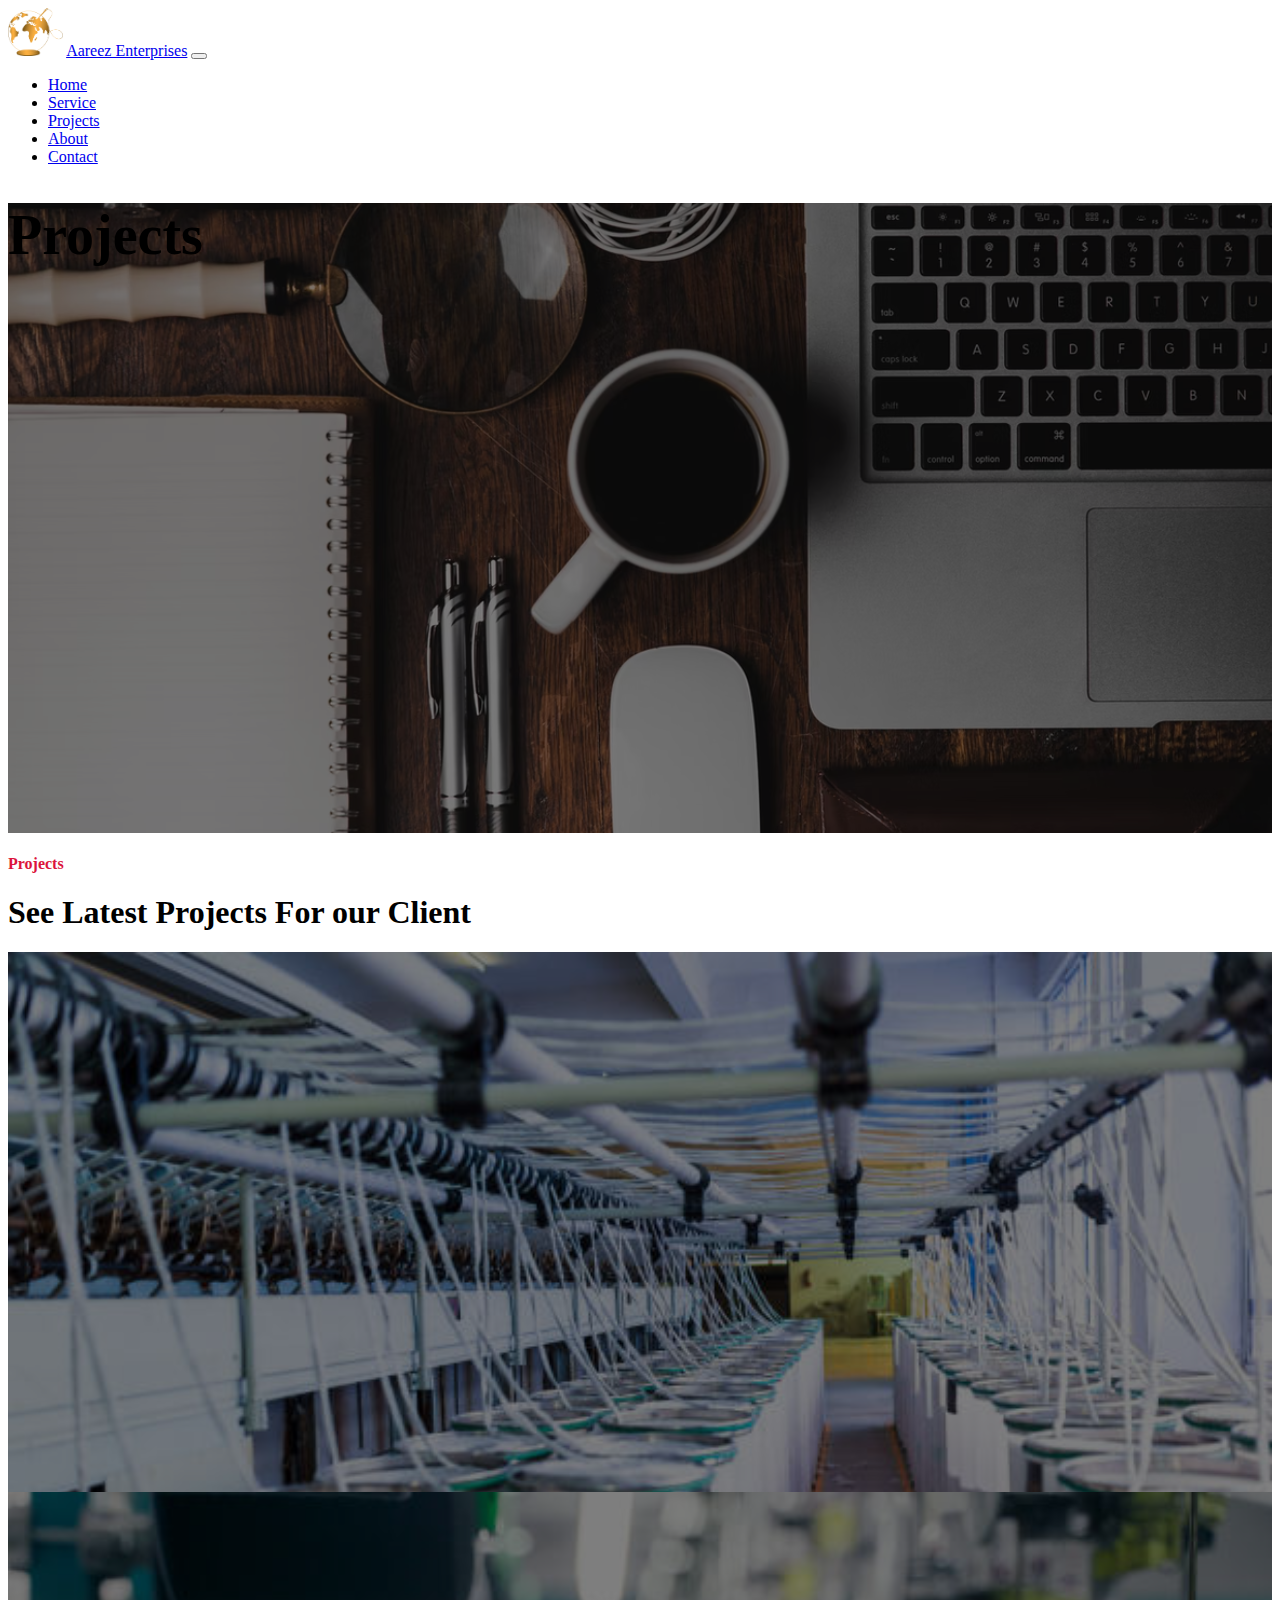
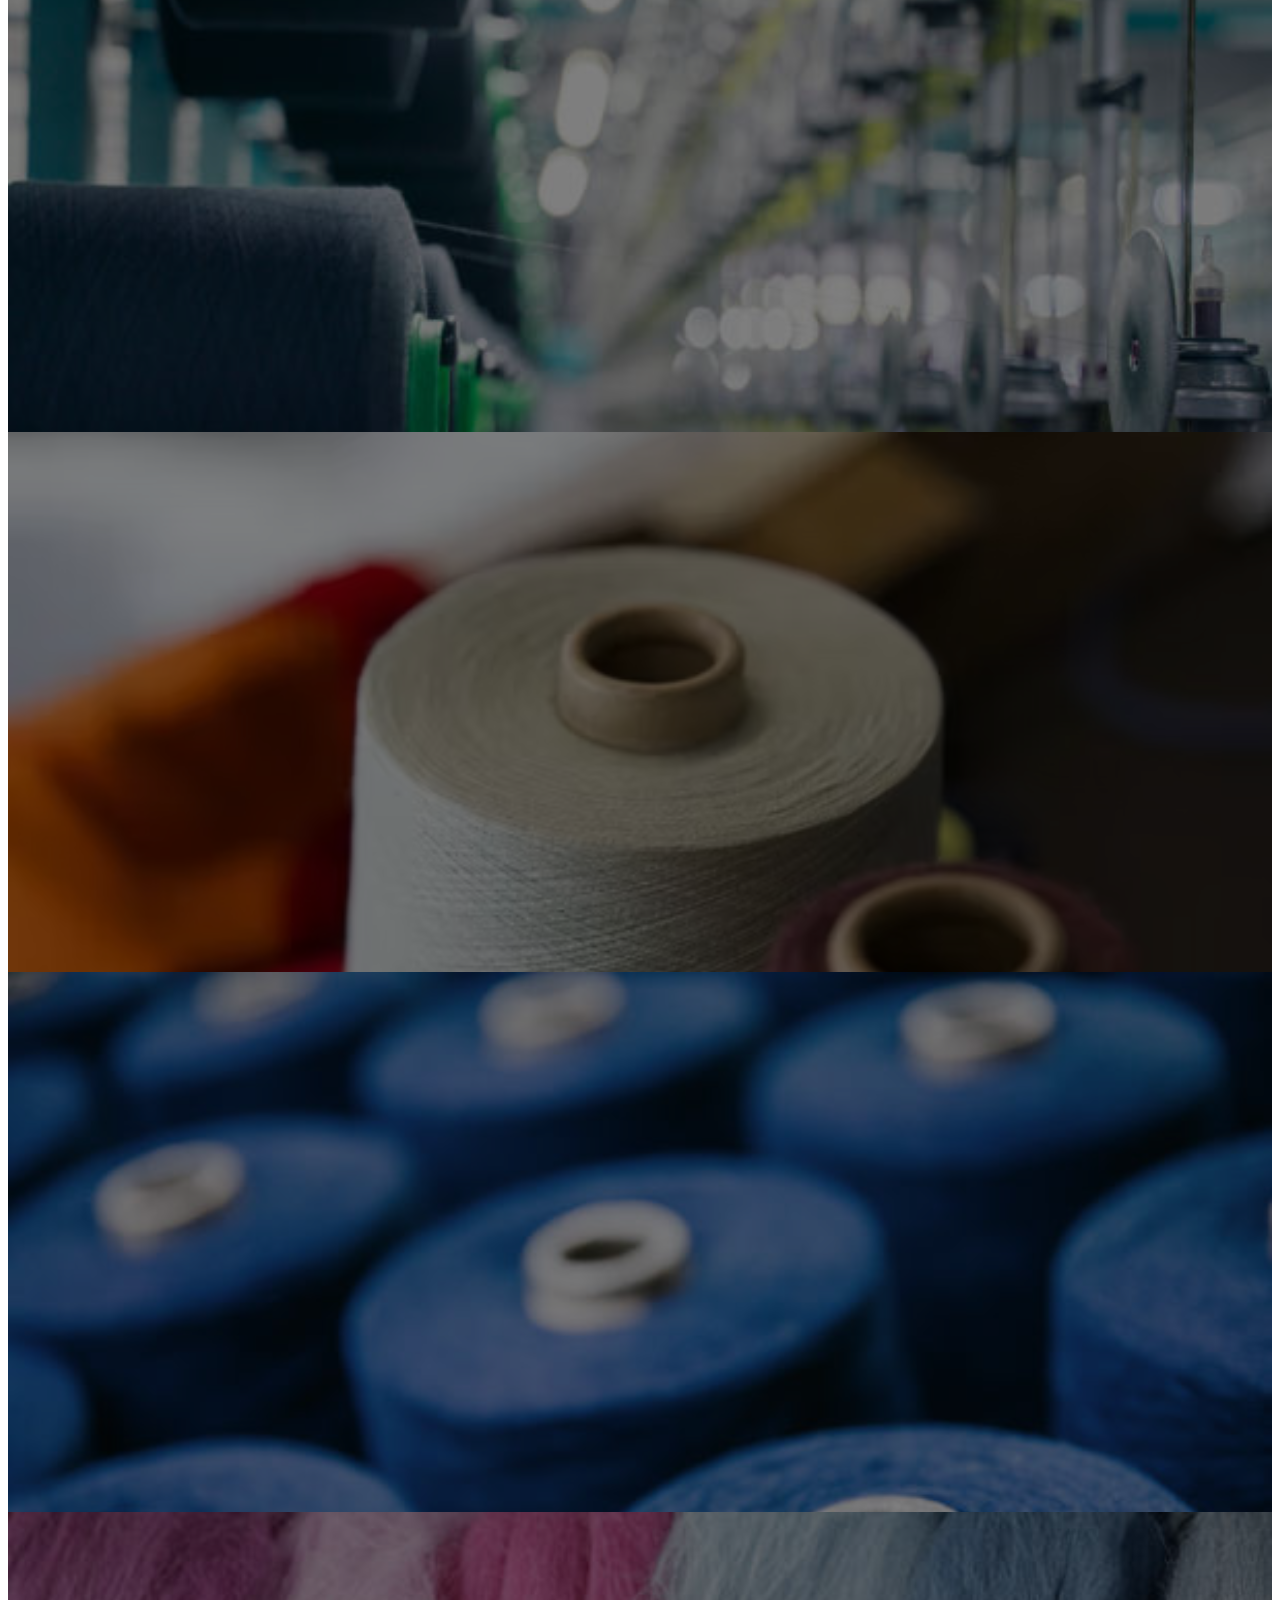
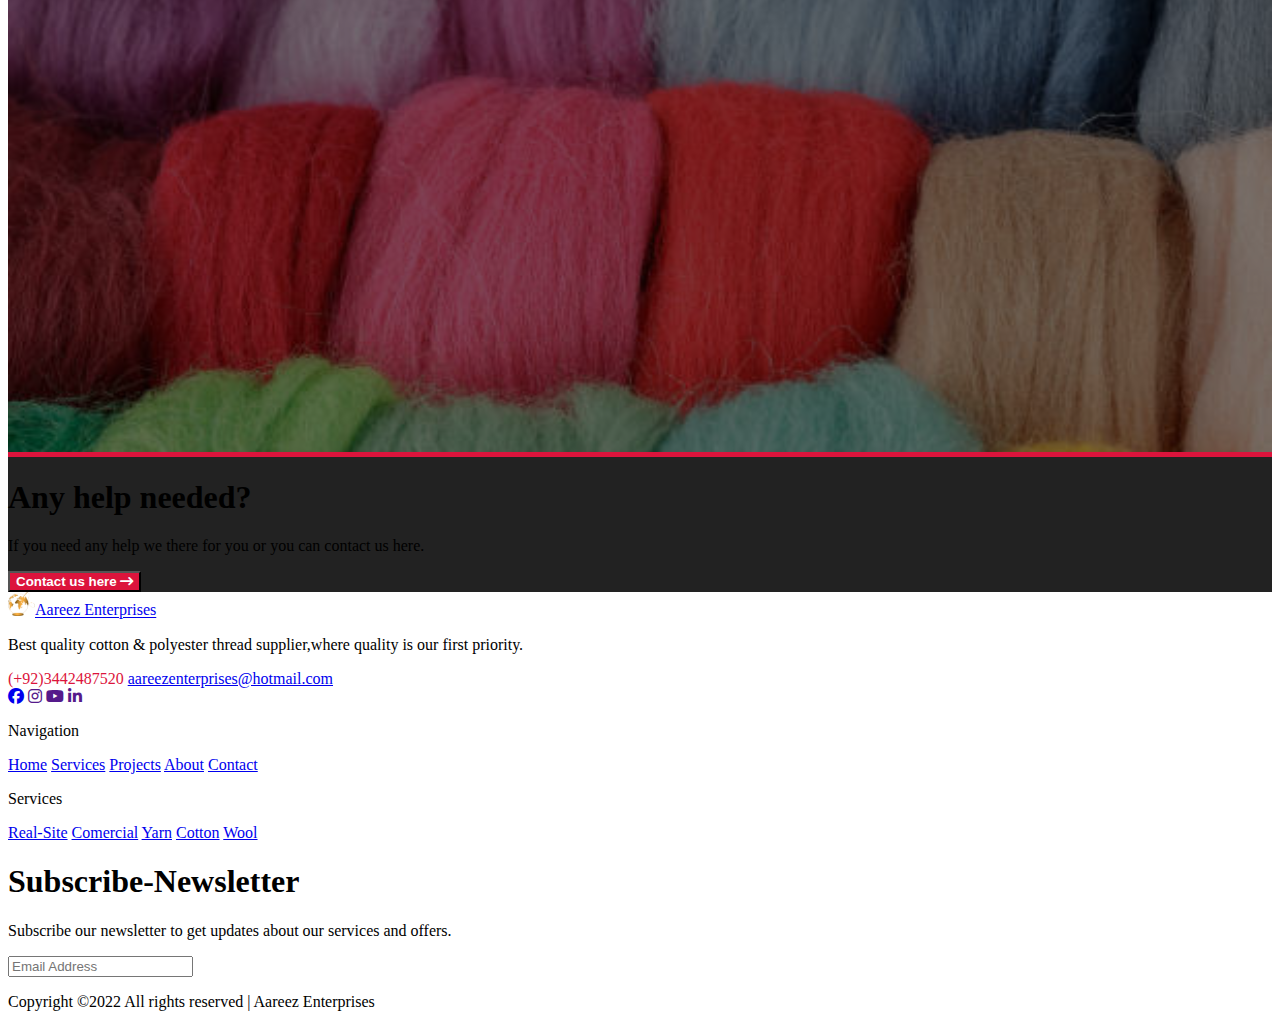
<file: Services/projects.html>
<!doctype html>
<html lang="en">

<head>
    <meta charset="utf-8">
    <meta name="viewport" content="width=device-width, initial-scale=1">
    <title>AareezEnterprises</title>
    <link href="https://cdn.jsdelivr.net/npm/bootstrap@5.2.0/dist/css/bootstrap.min.css" rel="stylesheet"
        integrity="sha384-gH2yIJqKdNHPEq0n4Mqa/HGKIhSkIHeL5AyhkYV8i59U5AR6csBvApHHNl/vI1Bx" crossorigin="anonymous">

    <link rel="stylesheet" href="https://cdnjs.cloudflare.com/ajax/libs/font-awesome/6.1.2/css/all.min.css">
    <link rel="stylesheet" href="../Style/style.css">
</head>

<body id="up">

    <a href="#up"><button class="rounded position-fixed  cusbtn" id="backToTopID"><i
                class="fa-solid fa-angle-up"></i></button></a>
    <nav class="navbar navbar-expand-lg fixed-top navbar-dark fixed-top p-md-3">
        <div class="container-fluid">
            <img src=".././Images/logo.png" id="logo" alt=""> <a
                class="navbar-brand text-white fs-4 fw-semibold me-auto custom " href="#">
                Aareez Enterprises</a>
            <button class="navbar-toggler p-1" type="button" data-bs-toggle="collapse"
                data-bs-target="#navbarSupportedContent" aria-controls="navbarSupportedContent" aria-expanded="false"
                aria-label="Toggle navigation">
                <span class=" navbar-toggler-icon text-white "></span>
            </button>
            <div class="collapse navbar-collapse" id="navbarSupportedContent">
                <ul class="navbar-nav ms-auto me-5 mb-2 mb-lg-0">
                    <li class="nav-item">
                        <a class="nav-link ms-3 fw-semibold  text-white custom " aria-current="page"
                            href="../index.html">Home</a>
                    </li>
                    <li class="nav-item">
                        <a class="nav-link ms-3 fw-semibold  text-white custom "
                            href="../Services/service.html">Service</a>
                    </li>
                    <li class="nav-item">
                        <a class="nav-link ms-3 fw-semibold  text-white custom  " aria-current="page"
                            href="../Services/projects.html">Projects</a>
                    </li>
                    <li class="nav-item">
                        <a class="nav-link ms-3 fw-semibold  text-white custom " href="../Services/about.html">About</a>
                    </li>
                    <li class="nav-item">
                        <a class="nav-link ms-3 me-4 fw-semibold  text-white custom  " aria-current="page"
                            href="../Services/contact.html">Contact</a>
                    </li>



                </ul>

            </div>
        </div>
    </nav>

    <div class="banner-image3 w-100  d-flex justify-content-center align-items-center">
        <div class="w-cus">
            <h1 class="text-center text-white cus-fs fw-bolder pt-2 text-capitalize ">Projects</h1>
        </div>

    </div>

    <div class="container p-5">

        <div class="row">
            <div class="col-md-6">
                <div>
                    <div>
                        <h4 class="fw-light fst-italic cstext">Projects</h4>
                        <h1 class="fw-normal fst-italic text-dark">See Latest Projects For our Client</h1>
                    </div>
                </div>
            </div>
        </div>

        <div class="row pt-4">
            <div class="col-lg-6 gx-0">
                <div class="p6"></div>
            </div>
            <div class="col-lg-6 gx-0">
                <div class="p7"></div>
            </div>
        </div>
        <div class="row">
            <div class="col-lg-4 gx-0">
                <div class="p3"></div>
            </div>
            <div class="col-lg-4 gx-0">
                <div class="p8"></div>
            </div>
            <div class="col-lg-4 gx-0">
                <div class="p5"></div>
            </div>



        </div>
    </div>




    



    <div class="container-fluid csbg">
        <div class="row">
            <div class="col-md-6 p-5">
                <div>
                    <div class="">
                        <h1 class="fw-semibold text-white fs-2">Any help needed?</h1>
                        <p class=" pt-2 w-75 text-white">If you need any help we there for you or you can contact us
                            here.</p>
                    </div>
                </div>
            </div>

            <div class="col-md-6  ">
                <div class="">
                    <div class="d-flex justify-content-center align-items-center p-5">
                        <a href="contact.html" class="text-decoration-none text-anc  ">
                            <button type="button"
                                class="btn cubtn btn-lg d-flex justify-content-center align-items-center "> Contact us
                                here <i class="fa-solid fa-arrow-right-long ps-3"></i></button></a>
                    </div>
                </div>
            </div>
        </div>
    </div>


    <div class="conatiner-fluid d-flex justify-content-center align-items-center p-3 bg-white">
        <div class="row">
            <div class="col-md-4">
                <div>
                    <div>
                        <div class="d-flex  align-items-center">
                            <img src=".././Images/logo.png" class="flogo" alt=""><a href="#up"
                                class="text-dark fw-semibold text-decoration-none fs-5 ">Aareez Enterprises</a>
                        </div>
                        <div class="pt-4">
                            <p class="w-75">Best quality cotton & polyester
                                thread supplier,where quality is our first priority.
                            </p>
                        </div>
                        <div>
                            <a class="csa fw-bold pt-3" href="#">(+92)3442487520</a>
                            <a href="#" class="d-block text-dark  pt-3">aareezenterprises@hotmail.com</a>
                        </div>
                        <div class="pt-3">
                            <a href="#" class="text-decoration-none"> <i
                                    class="fa-brands fa-facebook ps-1 fs-5 text-dark"></i></a>
                            <a href="" class="text-decoration-none"><i
                                    class="fa-brands fa-instagram ps-1 fs-5 text-dark"></i></a>
                            <a href="" class="text-decoration-none"><i
                                    class="fa-brands fa-youtube ps-1 fs-5 text-dark"></i></a>
                            <a href="" class="text-decoration-none"> <i
                                    class="fa-brands fa-linkedin-in ps-1 fs-5 text-dark"></i></a>



                        </div>
                    </div>
                </div>
            </div>
            <div class="col-md-2 ">
                <div>
                    <div>
                        <p class="fs-5 fw-semibold pt-2">Navigation</p>

                        <a href="../index.html" class="d-block text-black-50 text-decoration-underline  pt-2">Home</a>
                        <a href="service.html" class="d-block text-black-50 text-decoration-underline pt-2">Services</a>
                        <a href="projects.html"
                            class="d-block text-black-50 text-decoration-underline pt-2">Projects</a>
                        <a href="about.html" class="d-block text-black-50 text-decoration-underline pt-2">About</a>
                        <a href="contact.html" class="d-block text-black-50 text-decoration-underline pt-2">Contact</a>
                    </div>
                </div>
            </div>

            <div class="col-md-2">
                <div>
                    <div>
                        <p class="fs-5 fw-semibold pt-2">Services</p>

                        <a href="#" class="d-block text-black-50 text-decoration-none  pt-2">Real-Site</a>
                        <a href="#" class="d-block text-black-50 text-decoration-none pt-2">Comercial</a>
                        <a href="#" class="d-block text-black-50 text-decoration-none pt-2">Yarn</a>
                        <a href="#" class="d-block text-black-50 text-decoration-none pt-2">Cotton</a>
                        <a href="#" class="d-block text-black-50 text-decoration-none pt-2">Wool</a>
                    </div>
                </div>
            </div>

            <div class="col-md-4">
                <div class="">
                    <div class="">
                        <h1 class="fw-semibold pt-2   fs-4 ">Subscribe-Newsletter</h1>
                        <p class="text-dark-50 pt-3 w-75 ">Subscribe our newsletter to get updates about our
                            services and offers.</p>
                        <div class="pt-2 ">
                            <input type="email" class="form-control w-75" id="exampleInputEmail1"
                                placeholder="Email Address" aria-describedby="emailHelp">

                        </div>
                    </div>

                </div>
            </div>
        </div>

    </div>
    <div class="conatiner-fluid cccc">
        <div class="row pt-5 ">
            <div class="col-md-12">
                <div>
                    <div class="text-center ">
                        <p>Copyright ©2022 All rights reserved | Aareez Enterprises</p>
                    </div>
                </div>
            </div>
        </div>
    </div>
    <script src="../Script/app.js"></script>
    <script src="https://cdn.jsdelivr.net/npm/bootstrap@5.2.0/dist/js/bootstrap.bundle.min.js"
        integrity="sha384-A3rJD856KowSb7dwlZdYEkO39Gagi7vIsF0jrRAoQmDKKtQBHUuLZ9AsSv4jD4Xa"
        crossorigin="anonymous"></script>
</body>

</html>
</file>
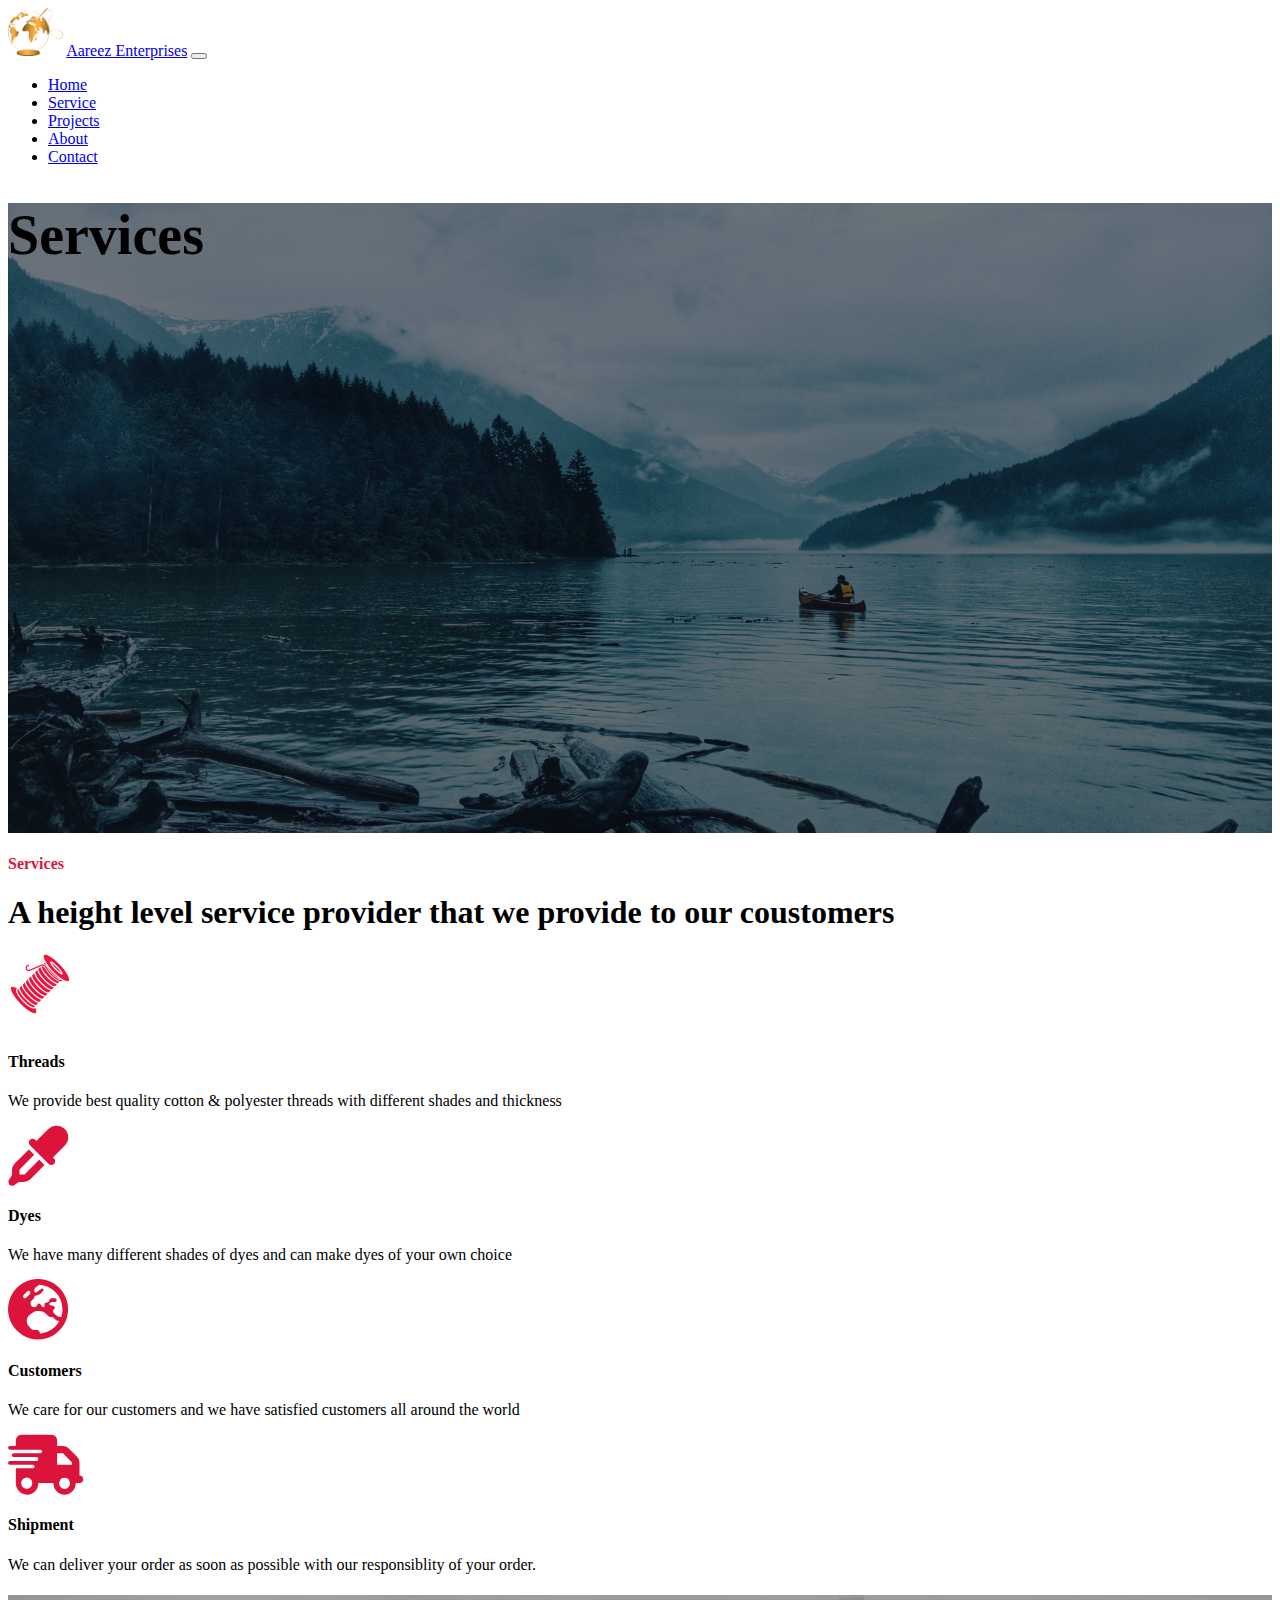
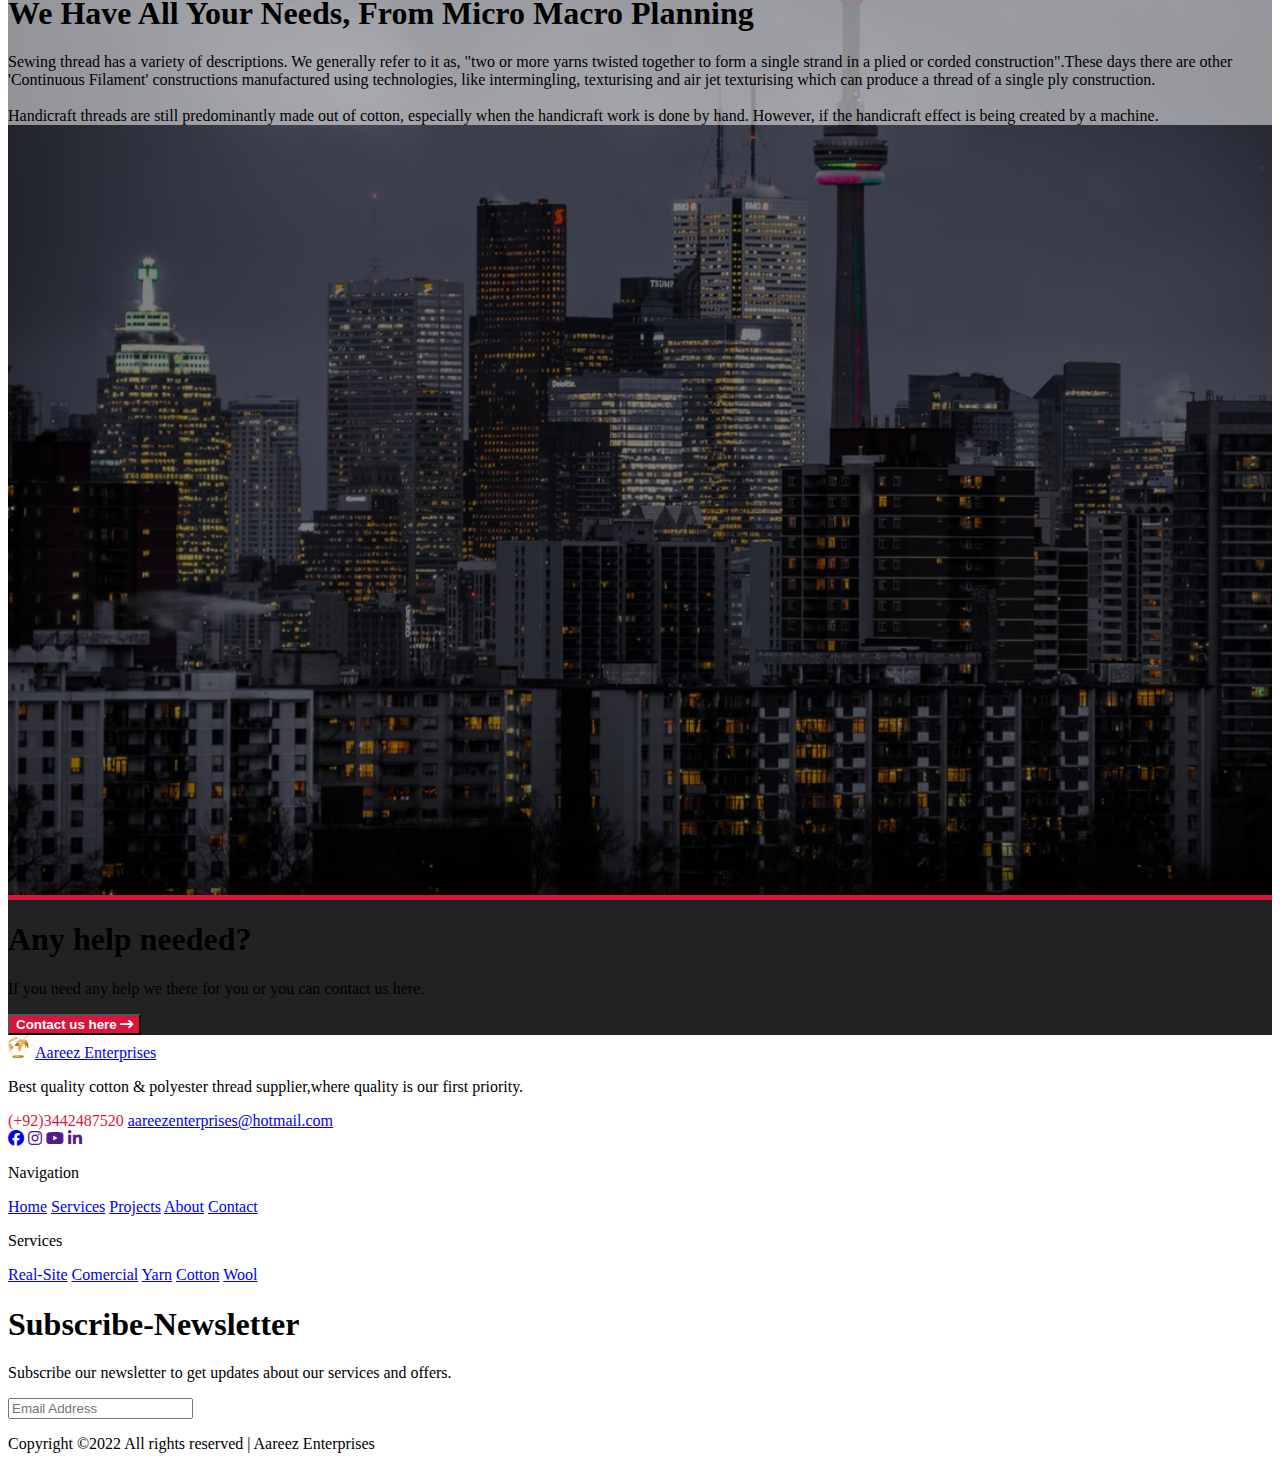
<file: Services/service.html>
<!doctype html>
<html lang="en">

<head>
    <meta charset="utf-8">
    <meta name="viewport" content="width=device-width, initial-scale=1">
    <title>AareezEnterprises</title>
    <link href="https://cdn.jsdelivr.net/npm/bootstrap@5.2.0/dist/css/bootstrap.min.css" rel="stylesheet"
        integrity="sha384-gH2yIJqKdNHPEq0n4Mqa/HGKIhSkIHeL5AyhkYV8i59U5AR6csBvApHHNl/vI1Bx" crossorigin="anonymous">

    <link rel="stylesheet" href="https://cdnjs.cloudflare.com/ajax/libs/font-awesome/6.1.2/css/all.min.css">
    <link rel="stylesheet" href="../Style/style.css">
</head>

<body id="up">
    <a href="#up"><button class="rounded position-fixed  cusbtn" id="backToTopID"><i
                class="fa-solid fa-angle-up"></i></button></a>
    <nav class="navbar navbar-expand-lg fixed-top navbar-dark fixed-top p-md-3">
        <div class="container-fluid">
            <img src=".././Images/logo.png" id="logo" alt=""> <a
                class="navbar-brand text-white fs-4 fw-semibold me-auto custom " href="#">
                Aareez Enterprises</a>
            <button class="navbar-toggler p-1" type="button" data-bs-toggle="collapse"
                data-bs-target="#navbarSupportedContent" aria-controls="navbarSupportedContent" aria-expanded="false"
                aria-label="Toggle navigation">
                <span class=" navbar-toggler-icon text-white "></span>
            </button>
            <div class="collapse navbar-collapse" id="navbarSupportedContent">
                <ul class="navbar-nav ms-auto me-5 mb-2 mb-lg-0">
                    <li class="nav-item">
                        <a class="nav-link ms-3 fw-semibold  text-white custom " aria-current="page"
                            href="../index.html">Home</a>
                    </li>
                    <li class="nav-item">
                        <a class="nav-link ms-3 fw-semibold  text-white custom "
                            href="../Services/service.html">Service</a>
                    </li>
                    <li class="nav-item">
                        <a class="nav-link ms-3 fw-semibold  text-white custom  " aria-current="page"
                            href="../Services/projects.html">Projects</a>
                    </li>
                    <li class="nav-item">
                        <a class="nav-link ms-3 fw-semibold  text-white custom " href="../Services/about.html">About</a>
                    </li>
                    <li class="nav-item">
                        <a class="nav-link ms-3 me-4 fw-semibold  text-white custom  " aria-current="page"
                            href="../Services/contact.html">Contact</a>
                    </li>



                </ul>

            </div>
        </div>
    </nav>

    <div class="banner-image2 w-100  d-flex justify-content-center align-items-center">
        <div class="w-cus">
            <h1 class="text-center text-white cus-fs fw-bolder pt-2 text-capitalize ">Services</h1>
        </div>

    </div>

    <div class="container p-5">

        <div class="row">
            <div class="col-md-6">
                <div>
                    <div>
                        <h4 class="fw-light fst-italic cstext">Services</h4>
                        <h1 class="fw-normal fst-italic text-dark">A height level service provider that we provide to our
                            coustomers</h1>
                    </div>
                </div>
            </div>
        </div>

        <div class="row pt-4">
            <div class="col-md-3 pb-4">
                <div>
                    <div class="card">
                        <div class="card-body">
                            <i class="fa-solidfa-reel csicon d-flex justify-content-center align-items-center pb-3"><img
                                    src=".././Images/icons8-thread-64.png" /></i>
                            <h4 class="d-flex justify-content-center align-items-center fst-italic fw-normal"> Threads
                            </h4 class="d-flex justify-content-center align-items-center">
                            <p class="card-text text-center">We provide best quality cotton & polyester threads with
                                different shades and thickness</p>
                        </div>
                    </div>
                </div>
            </div>

            <div class="col-md-3 pb-4">
                <div>
                    <div class="card">
                        <div class="card-body">
                            <i
                                class="fa-solid fa-eye-dropper csicon d-flex justify-content-center align-items-center pb-3"></i>
                            <h4 class="d-flex justify-content-center align-items-center fst-italic fw-normal"> Dyes
                            </h4 class="d-flex justify-content-center align-items-center">
                            <p class="card-text text-center">We have many different shades of dyes and can make dyes of
                                your own choice</p>
                        </div>
                    </div>
                </div>
            </div>
            <div class="col-md-3 pb-4">
                <div>
                    <div class="card">
                        <div class="card-body">
                            <i
                                class="fa-solid fa-earth-europe csicon d-flex justify-content-center align-items-center pb-3"></i>
                            <h4 class="d-flex justify-content-center align-items-center fst-italic fw-normal"> Customers
                            </h4 class="d-flex justify-content-center align-items-center">
                            <p class="card-text text-center">We care for our customers and we have satisfied customers
                                all around the world</p>
                        </div>
                    </div>
                </div>
            </div>
            <div class="col-md-3 pb-4">
                <div>
                    <div class="card">
                        <div class="card-body">
                            <i
                                class="fa-solid fa-truck-fast csicon d-flex justify-content-center align-items-center pb-3"></i>
                            <h4 class="d-flex justify-content-center align-items-center fst-italic fw-normal"> Shipment
                            </h4 class="d-flex justify-content-center align-items-center">
                            <p class="card-text text-center">We can deliver your order as soon as possible with our
                                responsiblity of your order.</p>
                        </div>
                    </div>
                </div>
            </div>


        </div>
    </div>



    <div class="  pt-5 container-fluid">
        <div class="row csimage d-flex justify-content-center  align-items-center">

            <div class="col-md-10 p-4 ">
                <div class=" ">
                    <div class="bg-whitecus  p-2 ">
                        <h1 class=" fw-normal  fst-italic">We Have All Your Needs, From Micro Macro Planning
                        </h1>
                        <p class=" fst-italic fw-bold ">Sewing thread has a variety of descriptions. We generally refer to
                            it as, "two or more yarns twisted together to form a single strand in a plied or corded
                            construction".These days there are other 'Continuous Filament' constructions
                            manufactured using technologies, like intermingling, texturising and air jet texturising
                            which can produce a thread of a single ply construction. <br><br>
                            Handicraft threads are still predominantly made out of cotton,
                            especially when the handicraft work is done by hand. However, if the handicraft effect
                            is being created by a machine.</p>
                    </div>
                </div>
            </div>
        </div>
    </div>


    <div class="pt-5">
        <div class="container-fluid pt-5 csower">

            <div class="row csbg p-3 pt-5">
                <div class="col-md-6 p-5 pt-5">
                    <div>
                        <div class="">
                            <h1 class="fw-semibold text-white fs-2">Any help needed?</h1>
                            <p class=" pt-2 w-75 text-white">If you need any help we there for you or you can contact us
                                here.</p>
                        </div>
                    </div>
                </div>

                <div class="col-md-6  ">
                    <div class="">
                        <div class="d-flex justify-content-center align-items-center p-5">
                            <a href="contact.html" class="text-decoration-none text-anc ">
                                <button type="button"
                                    class="btn cubtn btn-lg d-flex justify-content-center align-items-center "> Contact
                                    us
                                    here <i class="fa-solid fa-arrow-right-long ps-3"></i></button></a>
                        </div>
                    </div>
                </div>
            </div>
        </div>
    </div>

    <div class="conatiner-fluid d-flex justify-content-center align-items-center p-3 bg-white">
        <div class="row">
            <div class="col-md-4">
                <div>
                    <div>
                        <div class="d-flex  align-items-center">
                            <img src=".././Images/logo.png" class="flogo" alt=""><a href="#up"
                                class="text-dark fw-semibold text-decoration-none fs-5 ">Aareez Enterprises</a>
                        </div>
                        <div class="pt-4">
                            <p class="w-75">Best quality cotton & polyester
                                thread supplier,where quality is our first priority.
                            </p>
                        </div>
                        <div>
                            <a class="csa fw-bold pt-3" href="#">(+92)3442487520</a>
                            <a href="#" class="d-block text-dark  pt-3">aareezenterprises@hotmail.com</a>
                        </div>
                        <div class="pt-3">
                            <a href="#" class="text-decoration-none"> <i
                                    class="fa-brands fa-facebook ps-1 fs-5 text-dark"></i></a>
                            <a href="" class="text-decoration-none"><i
                                    class="fa-brands fa-instagram ps-1 fs-5 text-dark"></i></a>
                            <a href="" class="text-decoration-none"><i
                                    class="fa-brands fa-youtube ps-1 fs-5 text-dark"></i></a>
                            <a href="" class="text-decoration-none"> <i
                                    class="fa-brands fa-linkedin-in ps-1 fs-5 text-dark"></i></a>



                        </div>
                    </div>
                </div>
            </div>
            <div class="col-md-2 ">
                <div>
                    <div>
                        <p class="fs-5 fw-semibold pt-2">Navigation</p>

                        <a href="../index.html" class="d-block text-black-50 text-decoration-underline  pt-2">Home</a>
                        <a href="service.html" class="d-block text-black-50 text-decoration-underline pt-2">Services</a>
                        <a href="projects.html"
                            class="d-block text-black-50 text-decoration-underline pt-2">Projects</a>
                        <a href="about.html" class="d-block text-black-50 text-decoration-underline pt-2">About</a>
                        <a href="contact.html" class="d-block text-black-50 text-decoration-underline pt-2">Contact</a>
                    </div>
                </div>
            </div>

            <div class="col-md-2">
                <div>
                    <div>
                        <p class="fs-5 fw-semibold pt-2">Services</p>

                        <a href="#" class="d-block text-black-50 text-decoration-none  pt-2">Real-Site</a>
                        <a href="#" class="d-block text-black-50 text-decoration-none pt-2">Comercial</a>
                        <a href="#" class="d-block text-black-50 text-decoration-none pt-2">Yarn</a>
                        <a href="#" class="d-block text-black-50 text-decoration-none pt-2">Cotton</a>
                        <a href="#" class="d-block text-black-50 text-decoration-none pt-2">Wool</a>
                    </div>
                </div>
            </div>

            <div class="col-md-4">
                <div class="">
                    <div class="">
                        <h1 class="fw-semibold pt-2   fs-4 ">Subscribe-Newsletter</h1>
                        <p class="text-dark-50 pt-3 w-75 ">Subscribe our newsletter to get updates about our
                            services and offers.</p>
                        <div class="pt-2 ">
                            <input type="email" class="form-control w-75" id="exampleInputEmail1"
                                placeholder="Email Address" aria-describedby="emailHelp">

                        </div>
                    </div>

                </div>
            </div>
        </div>

    </div>
    <div class="conatiner-fluid cccc">
        <div class="row pt-5 ">
            <div class="col-md-12">
                <div>
                    <div class="text-center ">
                        <p>Copyright ©2022 All rights reserved | Aareez Enterprises</p>
                    </div>
                </div>
            </div>
        </div>
    </div>
    <script src="../Script/app.js"></script>
    <script src="https://cdn.jsdelivr.net/npm/bootstrap@5.2.0/dist/js/bootstrap.bundle.min.js"
        integrity="sha384-A3rJD856KowSb7dwlZdYEkO39Gagi7vIsF0jrRAoQmDKKtQBHUuLZ9AsSv4jD4Xa"
        crossorigin="anonymous"></script>
</body>

</html>
</file>
<file: Style/style.css>
html {
    scroll-behavior: smooth;
  }
#logo {
    width: 55px;
}
.bg-whitecus{
background-color: rgba(255, 255, 255, 0.512);
}
@media screen and (max-width: 480px) {
    #logo{
        width: 45px;
    }
  }
.custom:hover {
    color: crimson!important;
}
.bg-cus-dark{
    background-color: rgb(21, 21, 21);
}
.banner-image {
    background-image: url("../Images/gas-Industry-Economy-1.jpg");
    background-size: cover;
    background-blend-mode: darken;
    background-color: rgba(0, 0, 0, 0.5);
}
.banner-image2 {
    height: 70vh;
    background-image: url("../Images/istockphoto-477914032-612x612.jpg");
    background-position: center;
    background-size: cover;
    background-blend-mode: darken;
    background-color: rgba(0, 0, 0, 0.5);
}
.banner-image3 {
    height: 70vh;
    background-image: url("../Images/photo-1529792083865-d23889753466.avif");
    background-size: cover;
    background-position: center;
    background-blend-mode: darken;
    /* background-repeat: no-repeat */
    background-color: rgba(0, 0, 0, 0.5);
}
.banner-image4 {
    height: 70vh;
    background-image: url("../Images/photo-1567954970774-58d6aa6c50dc.avif");
    background-size: cover;
    background-blend-mode: darken;
    background-position: center;
    /* background-repeat: no-repeat */
    background-color: rgba(0, 0, 0, 0.5);
}
.banner-image5 {
    height: 70vh;
    background-image: url("../Images/photo-1482859454392-1b5326395032.avif");
    background-size: cover;
    background-blend-mode: darken;
    background-position: center;
    /* background-repeat: no-repeat */
    background-color: rgba(0, 0, 0, 0.5);
}
.cus-fs{
    font-size: 3.5rem;
}
.cubtn {
    background-color: crimson;
    color: white;
    font-weight: bold;
}
.text-anc{
    color: crimson; 
    border: crimson;
}
.cubtn:hover {
    color: crimson !important;
    border: 1px solid crimson !important;
}

.cstext {
    color: crimson;
}

.csicon {
    color: crimson;
    font-size: 60px;
}
.csower{
    overflow-x: hidden;
}
.csimage {
    background-image: url("../Images/photo-1486325212027-8081e485255e.avif");
    background-size: cover;
    height: 100vh;
    background-blend-mode: darken;
    background-color: rgba(0, 0, 0, 0.5);
}

.cshtext {
    color: black;
}

.cshtext:hover {
    color: crimson;
}

.csimage2 {
    background-image: url("../Images/istockphoto-954437052-612x612.jpg");
    background-size: cover;
    width: 100%;
    height: 70vh;
    background-blend-mode: darken;
    background-color: rgba(0, 0, 0, 0.5);
}

.p1 {
    background-image: url("../Images/p1.jpg");
    background-size: cover;
    width: 100%;
    height: 60vh;
    background-blend-mode: darken;
    background-color: rgba(0, 0, 0, 0.5);

}

.p2 {
    background-image: url("../Images/p2.jpg");
    background-size: cover;
    width: 100%;
    height: 60vh;
    background-blend-mode: darken;
    background-color: rgba(0, 0, 0, 0.5);

}

.p3 {
    background-image: url("../Images/p3.avif");
    background-size: cover;
    width: 100%;
    height: 60vh;
    background-blend-mode: darken;
    background-color: rgba(0, 0, 0, 0.5);

}

.p4 {
    background-image: url("../Images/p4.jpg");
    background-size: cover;
    width: 100%;
    height: 60vh;
    background-blend-mode: darken;
    background-color: rgba(0, 0, 0, 0.5);

}

.p5 {
    background-image: url("../Images/p5.jpg");
    background-size: cover;
    width: 100%;
    height: 60vh;
    background-blend-mode: darken;
    background-color: rgba(0, 0, 0, 0.5);
}

.p6 {
    background-image: url("../Images/p6.jpg");
    background-size: cover;
    width: 100%;
    height: 60vh;
    background-blend-mode: darken;
    background-color: rgba(0, 0, 0, 0.5);
}
.p7 {
    background-image: url("../Images/p7.jpg");
    background-size: cover;
    width: 100%;
    height: 60vh;
    background-blend-mode: darken;
    background-color: rgba(0, 0, 0, 0.5);
}
.p8 {
    background-image: url("../Images/p8.jpg");
    background-size: cover;
    width: 100%;
    height: 60vh;
    background-blend-mode: darken;
    background-color: rgba(0, 0, 0, 0.5);
}
.csbg {
    border-top: 5px solid crimson;
    background-color: #222;
}

.cusbtn {
    background-color: crimson;
    padding: 10px 15px 10px 15px;
    font-size: 15px;
    color: white;
    position: absolute;
    border: none;
    z-index: 99;
    bottom: 25px;
    right: 22px;
}
.inp-btn{
    background-color: crimson;
    padding: 8px 50px;
    color: white;
}
.inp-btn:hover{
    border: 2px solid crimson !important;
    color: crimson !important;
}
#up{
    text-decoration: none;
}
.flogo{
    width: 3vh;
}
.csa{
    color: crimson;
    text-decoration: none;
}
.csa:hover {
    color: crimson;
    text-decoration: underline;
}
.cccc{
    overflow-x: hidden;
}
.w-cus{
    width: 56%;
}
</file>
